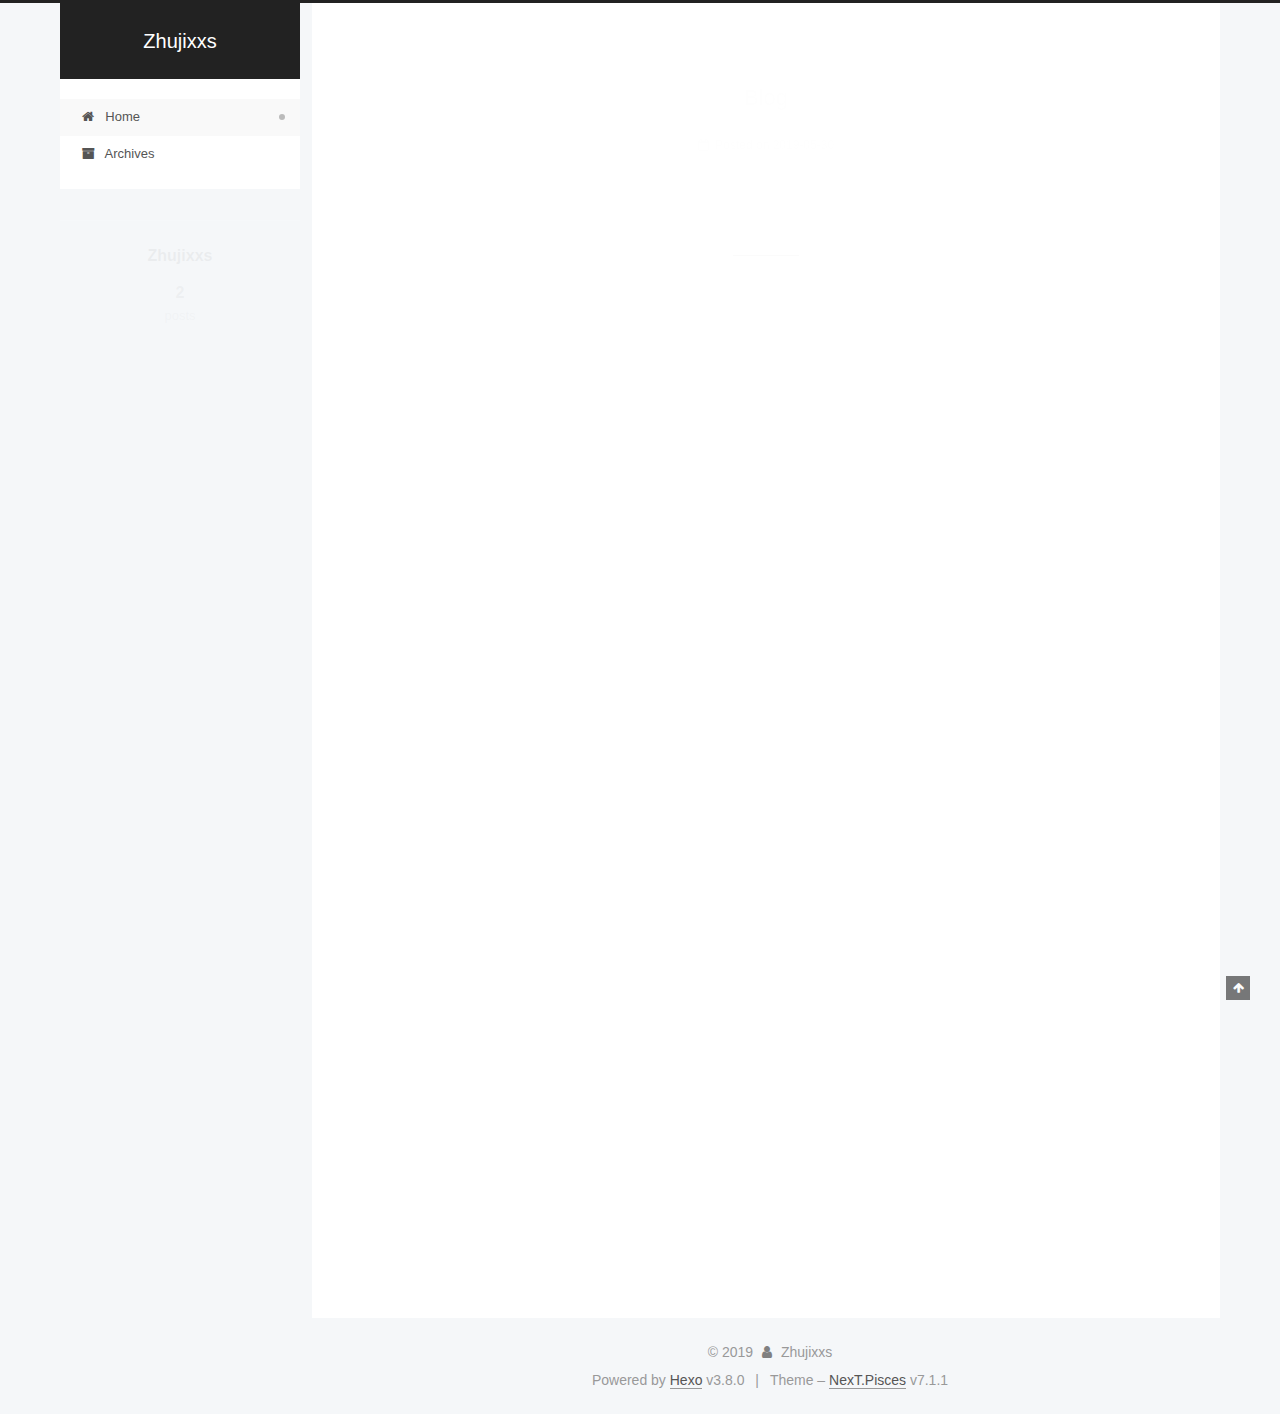
<file: index.html>
<!DOCTYPE html>












  


<html class="theme-next pisces use-motion" lang="zh-Hans">
<head><meta name="generator" content="Hexo 3.8.0">
  <meta charset="UTF-8">
<meta http-equiv="X-UA-Compatible" content="IE=edge">
<meta name="viewport" content="width=device-width, initial-scale=1, maximum-scale=2">
<meta name="theme-color" content="#222">
























<link rel="stylesheet" href="/lib/font-awesome/css/font-awesome.min.css?v=4.6.2">

<link rel="stylesheet" href="/css/main.css?v=7.1.1">


  <link rel="apple-touch-icon" sizes="180x180" href="/images/apple-touch-icon-next.png?v=7.1.1">


  <link rel="icon" type="image/png" sizes="32x32" href="/images/favicon-32x32-next.png?v=7.1.1">


  <link rel="icon" type="image/png" sizes="16x16" href="/images/favicon-16x16-next.png?v=7.1.1">


  <link rel="mask-icon" href="/images/logo.svg?v=7.1.1" color="#222">







<script id="hexo.configurations">
  var NexT = window.NexT || {};
  var CONFIG = {
    root: '/',
    scheme: 'Pisces',
    version: '7.1.1',
    sidebar: {"position":"left","display":"post","offset":12,"onmobile":false,"dimmer":false},
    back2top: true,
    back2top_sidebar: false,
    fancybox: false,
    fastclick: false,
    lazyload: false,
    tabs: true,
    motion: {"enable":true,"async":false,"transition":{"post_block":"fadeIn","post_header":"slideDownIn","post_body":"slideDownIn","coll_header":"slideLeftIn","sidebar":"slideUpIn"}},
    algolia: {
      applicationID: '',
      apiKey: '',
      indexName: '',
      hits: {"per_page":10},
      labels: {"input_placeholder":"Search for Posts","hits_empty":"We didn't find any results for the search: ${query}","hits_stats":"${hits} results found in ${time} ms"}
    }
  };
</script>


  




  <meta property="og:type" content="website">
<meta property="og:title" content="Zhujixxs">
<meta property="og:url" content="http://www.zhujixxs.com/index.html">
<meta property="og:site_name" content="Zhujixxs">
<meta property="og:locale" content="zh-Hans">
<meta name="twitter:card" content="summary">
<meta name="twitter:title" content="Zhujixxs">





  
  
  <link rel="canonical" href="http://www.zhujixxs.com/">



<script id="page.configurations">
  CONFIG.page = {
    sidebar: "",
  };
</script>

  <title>Zhujixxs</title>
  












  <noscript>
  <style>
  .use-motion .motion-element,
  .use-motion .brand,
  .use-motion .menu-item,
  .sidebar-inner,
  .use-motion .post-block,
  .use-motion .pagination,
  .use-motion .comments,
  .use-motion .post-header,
  .use-motion .post-body,
  .use-motion .collection-title { opacity: initial; }

  .use-motion .logo,
  .use-motion .site-title,
  .use-motion .site-subtitle {
    opacity: initial;
    top: initial;
  }

  .use-motion .logo-line-before i { left: initial; }
  .use-motion .logo-line-after i { right: initial; }
  </style>
</noscript>

</head>

<body itemscope itemtype="http://schema.org/WebPage" lang="zh-Hans">

  
  
    
  

  <div class="container sidebar-position-left 
  page-home">
    <div class="headband"></div>

    <header id="header" class="header" itemscope itemtype="http://schema.org/WPHeader">
      <div class="header-inner"><div class="site-brand-wrapper">
  <div class="site-meta">
    

    <div class="custom-logo-site-title">
      <a href="/" class="brand" rel="start">
        <span class="logo-line-before"><i></i></span>
        <span class="site-title">Zhujixxs</span>
        <span class="logo-line-after"><i></i></span>
      </a>
    </div>
    
    
  </div>

  <div class="site-nav-toggle">
    <button aria-label="Toggle navigation bar">
      <span class="btn-bar"></span>
      <span class="btn-bar"></span>
      <span class="btn-bar"></span>
    </button>
  </div>
</div>



<nav class="site-nav">
  
    <ul id="menu" class="menu">
      
        
        
        
          
          <li class="menu-item menu-item-home menu-item-active">

    
    
    
      
    

    

    <a href="/" rel="section"><i class="menu-item-icon fa fa-fw fa-home"></i> <br>Home</a>

  </li>
        
        
        
          
          <li class="menu-item menu-item-archives">

    
    
    
      
    

    

    <a href="/archives/" rel="section"><i class="menu-item-icon fa fa-fw fa-archive"></i> <br>Archives</a>

  </li>

      
      
    </ul>
  

  

  
</nav>



  



</div>
    </header>

    


    <main id="main" class="main">
      <div class="main-inner">
        <div class="content-wrap">
          
            

          
          <div id="content" class="content">
            
  <section id="posts" class="posts-expand">
    
      

  

  
  
  

  

  <article class="post post-type-normal" itemscope itemtype="http://schema.org/Article">
  
  
  
  <div class="post-block">
    <link itemprop="mainEntityOfPage" href="http://www.zhujixxs.com/2019/05/31/Blog/">

    <span hidden itemprop="author" itemscope itemtype="http://schema.org/Person">
      <meta itemprop="name" content="Zhujixxs">
      <meta itemprop="description" content>
      <meta itemprop="image" content="/images/avatar.gif">
    </span>

    <span hidden itemprop="publisher" itemscope itemtype="http://schema.org/Organization">
      <meta itemprop="name" content="Zhujixxs">
    </span>

    
      <header class="post-header">

        
        
          <h1 class="post-title" itemprop="name headline">
                
                
                <a href="/2019/05/31/Blog/" class="post-title-link" itemprop="url">Blog</a>
              
            
          </h1>
        

        <div class="post-meta">
          <span class="post-time">

            
            
            

            
              <span class="post-meta-item-icon">
                <i class="fa fa-calendar-o"></i>
              </span>
              
                <span class="post-meta-item-text">Posted on</span>
              

              
                
              

              <time title="Created: 2019-05-30 16:07:46 / Modified: 08:07:46" itemprop="dateCreated datePublished" datetime="2019-05-30T16:07:46Z">2019-05-30</time>
            

            
              

              
            
          </span>

          

          
            
            
          

          
          

          

          

          

        </div>
      </header>
    

    
    
    
    <div class="post-body" itemprop="articleBody">

      
      

      
        
          
            
          
        
      
    </div>

    

    
    
    

    

    
      
    
    

    

    <footer class="post-footer">
      

      

      

      
      
        <div class="post-eof"></div>
      
    </footer>
  </div>
  
  
  
  </article>


    
      

  

  
  
  

  

  <article class="post post-type-normal" itemscope itemtype="http://schema.org/Article">
  
  
  
  <div class="post-block">
    <link itemprop="mainEntityOfPage" href="http://www.zhujixxs.com/2019/05/30/hello-world/">

    <span hidden itemprop="author" itemscope itemtype="http://schema.org/Person">
      <meta itemprop="name" content="Zhujixxs">
      <meta itemprop="description" content>
      <meta itemprop="image" content="/images/avatar.gif">
    </span>

    <span hidden itemprop="publisher" itemscope itemtype="http://schema.org/Organization">
      <meta itemprop="name" content="Zhujixxs">
    </span>

    
      <header class="post-header">

        
        
          <h1 class="post-title" itemprop="name headline">
                
                
                <a href="/2019/05/30/hello-world/" class="post-title-link" itemprop="url">Hello World</a>
              
            
          </h1>
        

        <div class="post-meta">
          <span class="post-time">

            
            
            

            
              <span class="post-meta-item-icon">
                <i class="fa fa-calendar-o"></i>
              </span>
              
                <span class="post-meta-item-text">Posted on</span>
              

              
                
              

              <time title="Created: 2019-05-30 07:24:06" itemprop="dateCreated datePublished" datetime="2019-05-30T07:24:06Z">2019-05-30</time>
            

            
          </span>

          

          
            
            
          

          
          

          

          

          

        </div>
      </header>
    

    
    
    
    <div class="post-body" itemprop="articleBody">

      
      

      
        
          
            <p>Welcome to <a href="https://hexo.io/" target="_blank" rel="noopener">Hexo</a>! This is your very first post. Check <a href="https://hexo.io/docs/" target="_blank" rel="noopener">documentation</a> for more info. If you get any problems when using Hexo, you can find the answer in <a href="https://hexo.io/docs/troubleshooting.html" target="_blank" rel="noopener">troubleshooting</a> or you can ask me on <a href="https://github.com/hexojs/hexo/issues" target="_blank" rel="noopener">GitHub</a>.</p>
<h2 id="Quick-Start"><a href="#Quick-Start" class="headerlink" title="Quick Start"></a>Quick Start</h2><h3 id="Create-a-new-post"><a href="#Create-a-new-post" class="headerlink" title="Create a new post"></a>Create a new post</h3><figure class="highlight bash"><table><tr><td class="gutter"><pre><span class="line">1</span><br></pre></td><td class="code"><pre><span class="line">$ hexo new <span class="string">"My New Post"</span></span><br></pre></td></tr></table></figure>

<p>More info: <a href="https://hexo.io/docs/writing.html" target="_blank" rel="noopener">Writing</a></p>
<h3 id="Run-server"><a href="#Run-server" class="headerlink" title="Run server"></a>Run server</h3><figure class="highlight bash"><table><tr><td class="gutter"><pre><span class="line">1</span><br></pre></td><td class="code"><pre><span class="line">$ hexo server</span><br></pre></td></tr></table></figure>

<p>More info: <a href="https://hexo.io/docs/server.html" target="_blank" rel="noopener">Server</a></p>
<h3 id="Generate-static-files"><a href="#Generate-static-files" class="headerlink" title="Generate static files"></a>Generate static files</h3><figure class="highlight bash"><table><tr><td class="gutter"><pre><span class="line">1</span><br></pre></td><td class="code"><pre><span class="line">$ hexo generate</span><br></pre></td></tr></table></figure>

<p>More info: <a href="https://hexo.io/docs/generating.html" target="_blank" rel="noopener">Generating</a></p>
<h3 id="Deploy-to-remote-sites"><a href="#Deploy-to-remote-sites" class="headerlink" title="Deploy to remote sites"></a>Deploy to remote sites</h3><figure class="highlight bash"><table><tr><td class="gutter"><pre><span class="line">1</span><br></pre></td><td class="code"><pre><span class="line">$ hexo deploy</span><br></pre></td></tr></table></figure>

<p>More info: <a href="https://hexo.io/docs/deployment.html" target="_blank" rel="noopener">Deployment</a></p>

          
        
      
    </div>

    

    
    
    

    

    
      
    
    

    

    <footer class="post-footer">
      

      

      

      
      
        <div class="post-eof"></div>
      
    </footer>
  </div>
  
  
  
  </article>


    
  </section>

  


          </div>
          

        </div>
        
          
  
  <div class="sidebar-toggle">
    <div class="sidebar-toggle-line-wrap">
      <span class="sidebar-toggle-line sidebar-toggle-line-first"></span>
      <span class="sidebar-toggle-line sidebar-toggle-line-middle"></span>
      <span class="sidebar-toggle-line sidebar-toggle-line-last"></span>
    </div>
  </div>

  <aside id="sidebar" class="sidebar">
    <div class="sidebar-inner">

      

      

      <div class="site-overview-wrap sidebar-panel sidebar-panel-active">
        <div class="site-overview">
          <div class="site-author motion-element" itemprop="author" itemscope itemtype="http://schema.org/Person">
            
              <p class="site-author-name" itemprop="name">Zhujixxs</p>
              <div class="site-description motion-element" itemprop="description"></div>
          </div>

          
            <nav class="site-state motion-element">
              
                <div class="site-state-item site-state-posts">
                
                  <a href="/archives/">
                
                    <span class="site-state-item-count">2</span>
                    <span class="site-state-item-name">posts</span>
                  </a>
                </div>
              

              

              
            </nav>
          

          

          

          

          

          
          

          
            
          
          

        </div>
      </div>

      

      

    </div>
  </aside>
  


        
      </div>
    </main>

    <footer id="footer" class="footer">
      <div class="footer-inner">
        <div class="copyright">&copy; <span itemprop="copyrightYear">2019</span>
  <span class="with-love" id="animate">
    <i class="fa fa-user"></i>
  </span>
  <span class="author" itemprop="copyrightHolder">Zhujixxs</span>

  

  
</div>


  <div class="powered-by">Powered by <a href="https://hexo.io" class="theme-link" rel="noopener" target="_blank">Hexo</a> v3.8.0</div>



  <span class="post-meta-divider">|</span>



  <div class="theme-info">Theme – <a href="https://theme-next.org" class="theme-link" rel="noopener" target="_blank">NexT.Pisces</a> v7.1.1</div>




        








        
      </div>
    </footer>

    
      <div class="back-to-top">
        <i class="fa fa-arrow-up"></i>
        
      </div>
    

    

    

    
  </div>

  

<script>
  if (Object.prototype.toString.call(window.Promise) !== '[object Function]') {
    window.Promise = null;
  }
</script>


























  
  <script src="/lib/jquery/index.js?v=2.1.3"></script>

  
  <script src="/lib/velocity/velocity.min.js?v=1.2.1"></script>

  
  <script src="/lib/velocity/velocity.ui.min.js?v=1.2.1"></script>


  


  <script src="/js/utils.js?v=7.1.1"></script>

  <script src="/js/motion.js?v=7.1.1"></script>



  
  


  <script src="/js/affix.js?v=7.1.1"></script>

  <script src="/js/schemes/pisces.js?v=7.1.1"></script>



  

  


  <script src="/js/next-boot.js?v=7.1.1"></script>


  

  

  

  



  




  

  

  

  

  

  

  

  

  

  

  

  

  

  

</body>
</html>
</file>
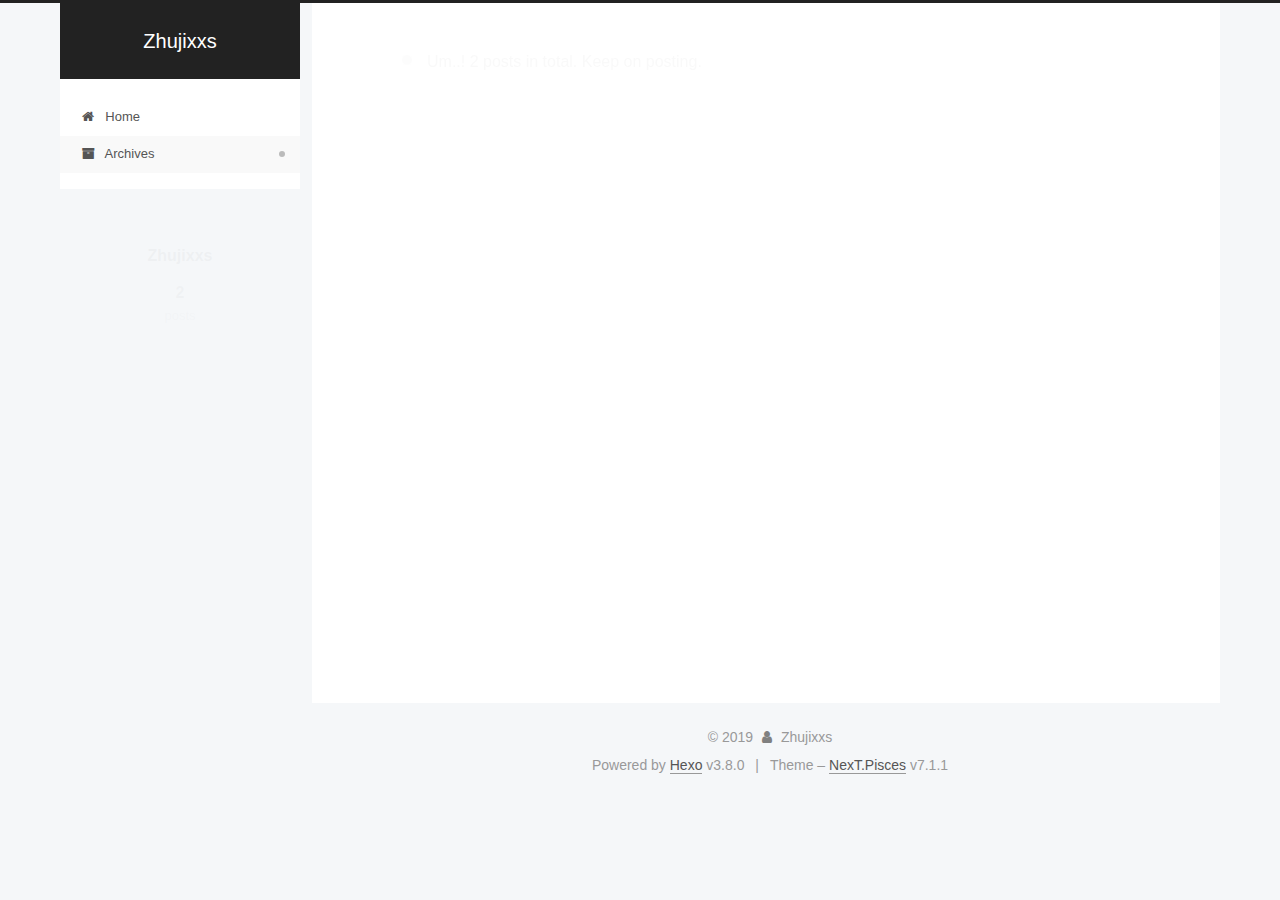
<file: archives/index.html>
<!DOCTYPE html>












  


<html class="theme-next pisces use-motion" lang="zh-Hans">
<head><meta name="generator" content="Hexo 3.8.0">
  <meta charset="UTF-8">
<meta http-equiv="X-UA-Compatible" content="IE=edge">
<meta name="viewport" content="width=device-width, initial-scale=1, maximum-scale=2">
<meta name="theme-color" content="#222">
























<link rel="stylesheet" href="/lib/font-awesome/css/font-awesome.min.css?v=4.6.2">

<link rel="stylesheet" href="/css/main.css?v=7.1.1">


  <link rel="apple-touch-icon" sizes="180x180" href="/images/apple-touch-icon-next.png?v=7.1.1">


  <link rel="icon" type="image/png" sizes="32x32" href="/images/favicon-32x32-next.png?v=7.1.1">


  <link rel="icon" type="image/png" sizes="16x16" href="/images/favicon-16x16-next.png?v=7.1.1">


  <link rel="mask-icon" href="/images/logo.svg?v=7.1.1" color="#222">







<script id="hexo.configurations">
  var NexT = window.NexT || {};
  var CONFIG = {
    root: '/',
    scheme: 'Pisces',
    version: '7.1.1',
    sidebar: {"position":"left","display":"post","offset":12,"onmobile":false,"dimmer":false},
    back2top: true,
    back2top_sidebar: false,
    fancybox: false,
    fastclick: false,
    lazyload: false,
    tabs: true,
    motion: {"enable":true,"async":false,"transition":{"post_block":"fadeIn","post_header":"slideDownIn","post_body":"slideDownIn","coll_header":"slideLeftIn","sidebar":"slideUpIn"}},
    algolia: {
      applicationID: '',
      apiKey: '',
      indexName: '',
      hits: {"per_page":10},
      labels: {"input_placeholder":"Search for Posts","hits_empty":"We didn't find any results for the search: ${query}","hits_stats":"${hits} results found in ${time} ms"}
    }
  };
</script>


  




  <meta property="og:type" content="website">
<meta property="og:title" content="Zhujixxs">
<meta property="og:url" content="http://www.zhujixxs.com/archives/index.html">
<meta property="og:site_name" content="Zhujixxs">
<meta property="og:locale" content="zh-Hans">
<meta name="twitter:card" content="summary">
<meta name="twitter:title" content="Zhujixxs">





  
  
  <link rel="canonical" href="http://www.zhujixxs.com/archives/">



<script id="page.configurations">
  CONFIG.page = {
    sidebar: "",
  };
</script>

  <title>Archive | Zhujixxs</title>
  












  <noscript>
  <style>
  .use-motion .motion-element,
  .use-motion .brand,
  .use-motion .menu-item,
  .sidebar-inner,
  .use-motion .post-block,
  .use-motion .pagination,
  .use-motion .comments,
  .use-motion .post-header,
  .use-motion .post-body,
  .use-motion .collection-title { opacity: initial; }

  .use-motion .logo,
  .use-motion .site-title,
  .use-motion .site-subtitle {
    opacity: initial;
    top: initial;
  }

  .use-motion .logo-line-before i { left: initial; }
  .use-motion .logo-line-after i { right: initial; }
  </style>
</noscript>

</head>

<body itemscope itemtype="http://schema.org/WebPage" lang="zh-Hans">

  
  
    
  

  <div class="container sidebar-position-left page-archive">
    <div class="headband"></div>

    <header id="header" class="header" itemscope itemtype="http://schema.org/WPHeader">
      <div class="header-inner"><div class="site-brand-wrapper">
  <div class="site-meta">
    

    <div class="custom-logo-site-title">
      <a href="/" class="brand" rel="start">
        <span class="logo-line-before"><i></i></span>
        <span class="site-title">Zhujixxs</span>
        <span class="logo-line-after"><i></i></span>
      </a>
    </div>
    
    
  </div>

  <div class="site-nav-toggle">
    <button aria-label="Toggle navigation bar">
      <span class="btn-bar"></span>
      <span class="btn-bar"></span>
      <span class="btn-bar"></span>
    </button>
  </div>
</div>



<nav class="site-nav">
  
    <ul id="menu" class="menu">
      
        
        
        
          
          <li class="menu-item menu-item-home">

    
    
    
      
    

    

    <a href="/" rel="section"><i class="menu-item-icon fa fa-fw fa-home"></i> <br>Home</a>

  </li>
        
        
        
          
          <li class="menu-item menu-item-archives menu-item-active">

    
    
    
      
    

    

    <a href="/archives/" rel="section"><i class="menu-item-icon fa fa-fw fa-archive"></i> <br>Archives</a>

  </li>

      
      
    </ul>
  

  

  
</nav>



  



</div>
    </header>

    


    <main id="main" class="main">
      <div class="main-inner">
        <div class="content-wrap">
          
            

    
    
      
      
    
      
      
    
    

  


          
          <div id="content" class="content">
            

  
  
  
  <div class="post-block archive">
    <div id="posts" class="posts-collapse">
      <span class="archive-move-on"></span>

      
      <span class="archive-page-counter">
        
        
        
          
        
        Um..! 2 posts in total. Keep on posting.
      </span>
      

      

        
        
        

        
          
          <div class="collection-title">
            <h1 class="archive-year" id="archive-year-2019">2019</h1>
          </div>
        
        

        

  <article class="post post-type-normal" itemscope itemtype="http://schema.org/Article">
    <header class="post-header">

      <h2 class="post-title">
        
          <a class="post-title-link" href="/2019/05/31/Blog/" itemprop="url">
            
              <span itemprop="name">Blog</span>
            
          </a>
        
      </h2>

      <div class="post-meta">
        <time class="post-time" itemprop="dateCreated" datetime="2019-05-30T16:07:46Z" content="2019-05-30">
          05-30
        </time>
      </div>

    </header>
  </article>



      

        
        
        

        
        

        

  <article class="post post-type-normal" itemscope itemtype="http://schema.org/Article">
    <header class="post-header">

      <h2 class="post-title">
        
          <a class="post-title-link" href="/2019/05/30/hello-world/" itemprop="url">
            
              <span itemprop="name">Hello World</span>
            
          </a>
        
      </h2>

      <div class="post-meta">
        <time class="post-time" itemprop="dateCreated" datetime="2019-05-30T07:24:06Z" content="2019-05-30">
          05-30
        </time>
      </div>

    </header>
  </article>



      

    </div>
  </div>
  
  
  

  



          </div>
          

        </div>
        
          
  
  <div class="sidebar-toggle">
    <div class="sidebar-toggle-line-wrap">
      <span class="sidebar-toggle-line sidebar-toggle-line-first"></span>
      <span class="sidebar-toggle-line sidebar-toggle-line-middle"></span>
      <span class="sidebar-toggle-line sidebar-toggle-line-last"></span>
    </div>
  </div>

  <aside id="sidebar" class="sidebar">
    <div class="sidebar-inner">

      

      

      <div class="site-overview-wrap sidebar-panel sidebar-panel-active">
        <div class="site-overview">
          <div class="site-author motion-element" itemprop="author" itemscope itemtype="http://schema.org/Person">
            
              <p class="site-author-name" itemprop="name">Zhujixxs</p>
              <div class="site-description motion-element" itemprop="description"></div>
          </div>

          
            <nav class="site-state motion-element">
              
                <div class="site-state-item site-state-posts">
                
                  <a href="/archives/">
                
                    <span class="site-state-item-count">2</span>
                    <span class="site-state-item-name">posts</span>
                  </a>
                </div>
              

              

              
            </nav>
          

          

          

          

          

          
          

          
            
          
          

        </div>
      </div>

      

      

    </div>
  </aside>
  


        
      </div>
    </main>

    <footer id="footer" class="footer">
      <div class="footer-inner">
        <div class="copyright">&copy; <span itemprop="copyrightYear">2019</span>
  <span class="with-love" id="animate">
    <i class="fa fa-user"></i>
  </span>
  <span class="author" itemprop="copyrightHolder">Zhujixxs</span>

  

  
</div>


  <div class="powered-by">Powered by <a href="https://hexo.io" class="theme-link" rel="noopener" target="_blank">Hexo</a> v3.8.0</div>



  <span class="post-meta-divider">|</span>



  <div class="theme-info">Theme – <a href="https://theme-next.org" class="theme-link" rel="noopener" target="_blank">NexT.Pisces</a> v7.1.1</div>




        








        
      </div>
    </footer>

    
      <div class="back-to-top">
        <i class="fa fa-arrow-up"></i>
        
      </div>
    

    

    

    
  </div>

  

<script>
  if (Object.prototype.toString.call(window.Promise) !== '[object Function]') {
    window.Promise = null;
  }
</script>


























  
  <script src="/lib/jquery/index.js?v=2.1.3"></script>

  
  <script src="/lib/velocity/velocity.min.js?v=1.2.1"></script>

  
  <script src="/lib/velocity/velocity.ui.min.js?v=1.2.1"></script>


  


  <script src="/js/utils.js?v=7.1.1"></script>

  <script src="/js/motion.js?v=7.1.1"></script>



  
  


  <script src="/js/affix.js?v=7.1.1"></script>

  <script src="/js/schemes/pisces.js?v=7.1.1"></script>



  

  


  <script src="/js/next-boot.js?v=7.1.1"></script>


  

  

  

  



  




  

  

  

  

  

  

  

  

  

  

  

  

  

  

</body>
</html>
</file>
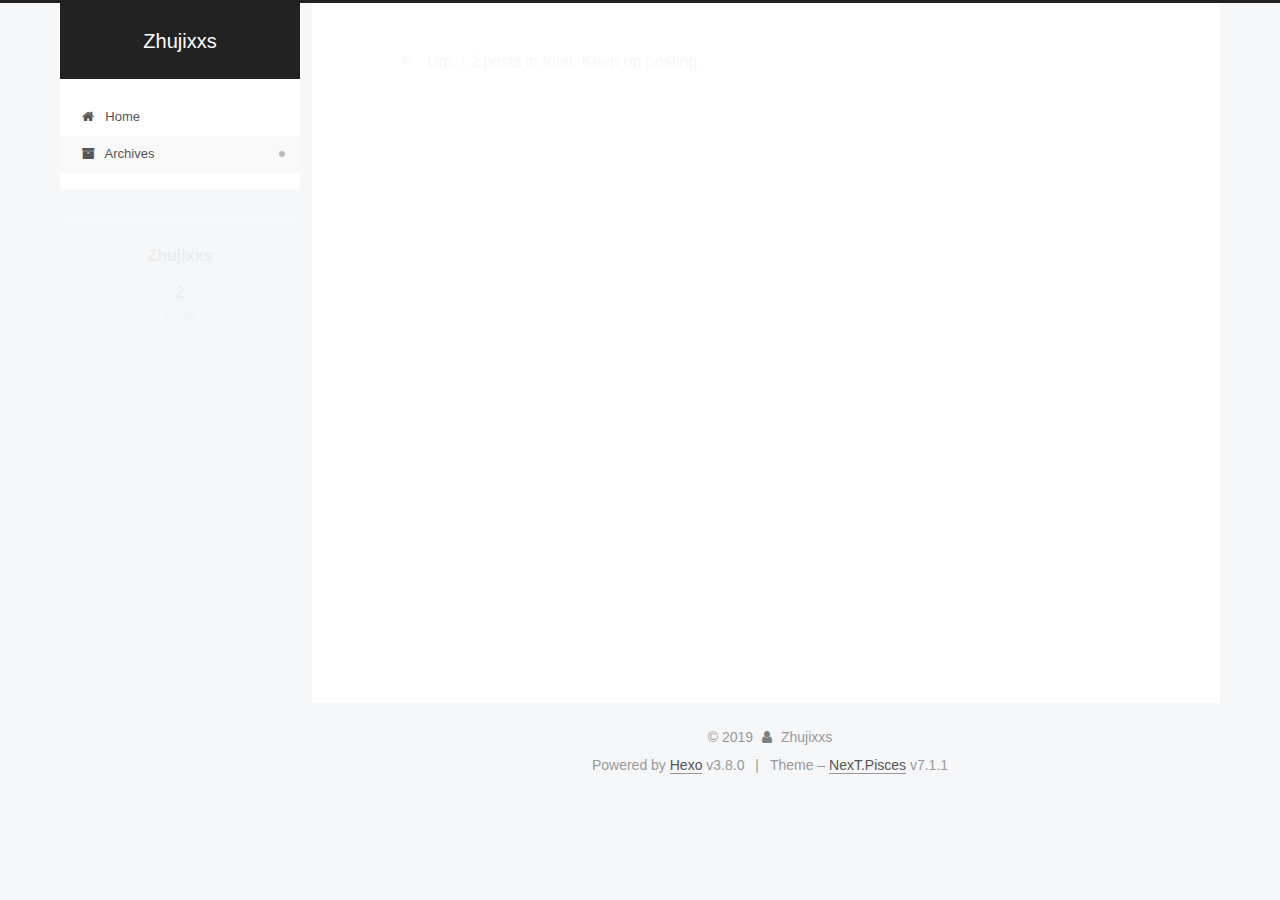
<file: archives/2019/index.html>
<!DOCTYPE html>












  


<html class="theme-next pisces use-motion" lang="zh-Hans">
<head><meta name="generator" content="Hexo 3.8.0">
  <meta charset="UTF-8">
<meta http-equiv="X-UA-Compatible" content="IE=edge">
<meta name="viewport" content="width=device-width, initial-scale=1, maximum-scale=2">
<meta name="theme-color" content="#222">
























<link rel="stylesheet" href="/lib/font-awesome/css/font-awesome.min.css?v=4.6.2">

<link rel="stylesheet" href="/css/main.css?v=7.1.1">


  <link rel="apple-touch-icon" sizes="180x180" href="/images/apple-touch-icon-next.png?v=7.1.1">


  <link rel="icon" type="image/png" sizes="32x32" href="/images/favicon-32x32-next.png?v=7.1.1">


  <link rel="icon" type="image/png" sizes="16x16" href="/images/favicon-16x16-next.png?v=7.1.1">


  <link rel="mask-icon" href="/images/logo.svg?v=7.1.1" color="#222">







<script id="hexo.configurations">
  var NexT = window.NexT || {};
  var CONFIG = {
    root: '/',
    scheme: 'Pisces',
    version: '7.1.1',
    sidebar: {"position":"left","display":"post","offset":12,"onmobile":false,"dimmer":false},
    back2top: true,
    back2top_sidebar: false,
    fancybox: false,
    fastclick: false,
    lazyload: false,
    tabs: true,
    motion: {"enable":true,"async":false,"transition":{"post_block":"fadeIn","post_header":"slideDownIn","post_body":"slideDownIn","coll_header":"slideLeftIn","sidebar":"slideUpIn"}},
    algolia: {
      applicationID: '',
      apiKey: '',
      indexName: '',
      hits: {"per_page":10},
      labels: {"input_placeholder":"Search for Posts","hits_empty":"We didn't find any results for the search: ${query}","hits_stats":"${hits} results found in ${time} ms"}
    }
  };
</script>


  




  <meta property="og:type" content="website">
<meta property="og:title" content="Zhujixxs">
<meta property="og:url" content="http://www.zhujixxs.com/archives/2019/index.html">
<meta property="og:site_name" content="Zhujixxs">
<meta property="og:locale" content="zh-Hans">
<meta name="twitter:card" content="summary">
<meta name="twitter:title" content="Zhujixxs">





  
  
  <link rel="canonical" href="http://www.zhujixxs.com/archives/2019/">



<script id="page.configurations">
  CONFIG.page = {
    sidebar: "",
  };
</script>

  <title>Archive | Zhujixxs</title>
  












  <noscript>
  <style>
  .use-motion .motion-element,
  .use-motion .brand,
  .use-motion .menu-item,
  .sidebar-inner,
  .use-motion .post-block,
  .use-motion .pagination,
  .use-motion .comments,
  .use-motion .post-header,
  .use-motion .post-body,
  .use-motion .collection-title { opacity: initial; }

  .use-motion .logo,
  .use-motion .site-title,
  .use-motion .site-subtitle {
    opacity: initial;
    top: initial;
  }

  .use-motion .logo-line-before i { left: initial; }
  .use-motion .logo-line-after i { right: initial; }
  </style>
</noscript>

</head>

<body itemscope itemtype="http://schema.org/WebPage" lang="zh-Hans">

  
  
    
  

  <div class="container sidebar-position-left page-archive">
    <div class="headband"></div>

    <header id="header" class="header" itemscope itemtype="http://schema.org/WPHeader">
      <div class="header-inner"><div class="site-brand-wrapper">
  <div class="site-meta">
    

    <div class="custom-logo-site-title">
      <a href="/" class="brand" rel="start">
        <span class="logo-line-before"><i></i></span>
        <span class="site-title">Zhujixxs</span>
        <span class="logo-line-after"><i></i></span>
      </a>
    </div>
    
    
  </div>

  <div class="site-nav-toggle">
    <button aria-label="Toggle navigation bar">
      <span class="btn-bar"></span>
      <span class="btn-bar"></span>
      <span class="btn-bar"></span>
    </button>
  </div>
</div>



<nav class="site-nav">
  
    <ul id="menu" class="menu">
      
        
        
        
          
          <li class="menu-item menu-item-home">

    
    
    
      
    

    

    <a href="/" rel="section"><i class="menu-item-icon fa fa-fw fa-home"></i> <br>Home</a>

  </li>
        
        
        
          
          <li class="menu-item menu-item-archives menu-item-active">

    
    
    
      
    

    

    <a href="/archives/" rel="section"><i class="menu-item-icon fa fa-fw fa-archive"></i> <br>Archives</a>

  </li>

      
      
    </ul>
  

  

  
</nav>



  



</div>
    </header>

    


    <main id="main" class="main">
      <div class="main-inner">
        <div class="content-wrap">
          
            

    
    
      
      
    
      
      
    
    

  


          
          <div id="content" class="content">
            

  
  
  
  <div class="post-block archive">
    <div id="posts" class="posts-collapse">
      <span class="archive-move-on"></span>

      
      <span class="archive-page-counter">
        
        
        
          
        
        Um..! 2 posts in total. Keep on posting.
      </span>
      

      

        
        
        

        
          
          <div class="collection-title">
            <h1 class="archive-year" id="archive-year-2019">2019</h1>
          </div>
        
        

        

  <article class="post post-type-normal" itemscope itemtype="http://schema.org/Article">
    <header class="post-header">

      <h2 class="post-title">
        
          <a class="post-title-link" href="/2019/05/31/Blog/" itemprop="url">
            
              <span itemprop="name">Blog</span>
            
          </a>
        
      </h2>

      <div class="post-meta">
        <time class="post-time" itemprop="dateCreated" datetime="2019-05-30T16:07:46Z" content="2019-05-30">
          05-30
        </time>
      </div>

    </header>
  </article>



      

        
        
        

        
        

        

  <article class="post post-type-normal" itemscope itemtype="http://schema.org/Article">
    <header class="post-header">

      <h2 class="post-title">
        
          <a class="post-title-link" href="/2019/05/30/hello-world/" itemprop="url">
            
              <span itemprop="name">Hello World</span>
            
          </a>
        
      </h2>

      <div class="post-meta">
        <time class="post-time" itemprop="dateCreated" datetime="2019-05-30T07:24:06Z" content="2019-05-30">
          05-30
        </time>
      </div>

    </header>
  </article>



      

    </div>
  </div>
  
  
  

  



          </div>
          

        </div>
        
          
  
  <div class="sidebar-toggle">
    <div class="sidebar-toggle-line-wrap">
      <span class="sidebar-toggle-line sidebar-toggle-line-first"></span>
      <span class="sidebar-toggle-line sidebar-toggle-line-middle"></span>
      <span class="sidebar-toggle-line sidebar-toggle-line-last"></span>
    </div>
  </div>

  <aside id="sidebar" class="sidebar">
    <div class="sidebar-inner">

      

      

      <div class="site-overview-wrap sidebar-panel sidebar-panel-active">
        <div class="site-overview">
          <div class="site-author motion-element" itemprop="author" itemscope itemtype="http://schema.org/Person">
            
              <p class="site-author-name" itemprop="name">Zhujixxs</p>
              <div class="site-description motion-element" itemprop="description"></div>
          </div>

          
            <nav class="site-state motion-element">
              
                <div class="site-state-item site-state-posts">
                
                  <a href="/archives/">
                
                    <span class="site-state-item-count">2</span>
                    <span class="site-state-item-name">posts</span>
                  </a>
                </div>
              

              

              
            </nav>
          

          

          

          

          

          
          

          
            
          
          

        </div>
      </div>

      

      

    </div>
  </aside>
  


        
      </div>
    </main>

    <footer id="footer" class="footer">
      <div class="footer-inner">
        <div class="copyright">&copy; <span itemprop="copyrightYear">2019</span>
  <span class="with-love" id="animate">
    <i class="fa fa-user"></i>
  </span>
  <span class="author" itemprop="copyrightHolder">Zhujixxs</span>

  

  
</div>


  <div class="powered-by">Powered by <a href="https://hexo.io" class="theme-link" rel="noopener" target="_blank">Hexo</a> v3.8.0</div>



  <span class="post-meta-divider">|</span>



  <div class="theme-info">Theme – <a href="https://theme-next.org" class="theme-link" rel="noopener" target="_blank">NexT.Pisces</a> v7.1.1</div>




        








        
      </div>
    </footer>

    
      <div class="back-to-top">
        <i class="fa fa-arrow-up"></i>
        
      </div>
    

    

    

    
  </div>

  

<script>
  if (Object.prototype.toString.call(window.Promise) !== '[object Function]') {
    window.Promise = null;
  }
</script>


























  
  <script src="/lib/jquery/index.js?v=2.1.3"></script>

  
  <script src="/lib/velocity/velocity.min.js?v=1.2.1"></script>

  
  <script src="/lib/velocity/velocity.ui.min.js?v=1.2.1"></script>


  


  <script src="/js/utils.js?v=7.1.1"></script>

  <script src="/js/motion.js?v=7.1.1"></script>



  
  


  <script src="/js/affix.js?v=7.1.1"></script>

  <script src="/js/schemes/pisces.js?v=7.1.1"></script>



  

  


  <script src="/js/next-boot.js?v=7.1.1"></script>


  

  

  

  



  




  

  

  

  

  

  

  

  

  

  

  

  

  

  

</body>
</html>
</file>
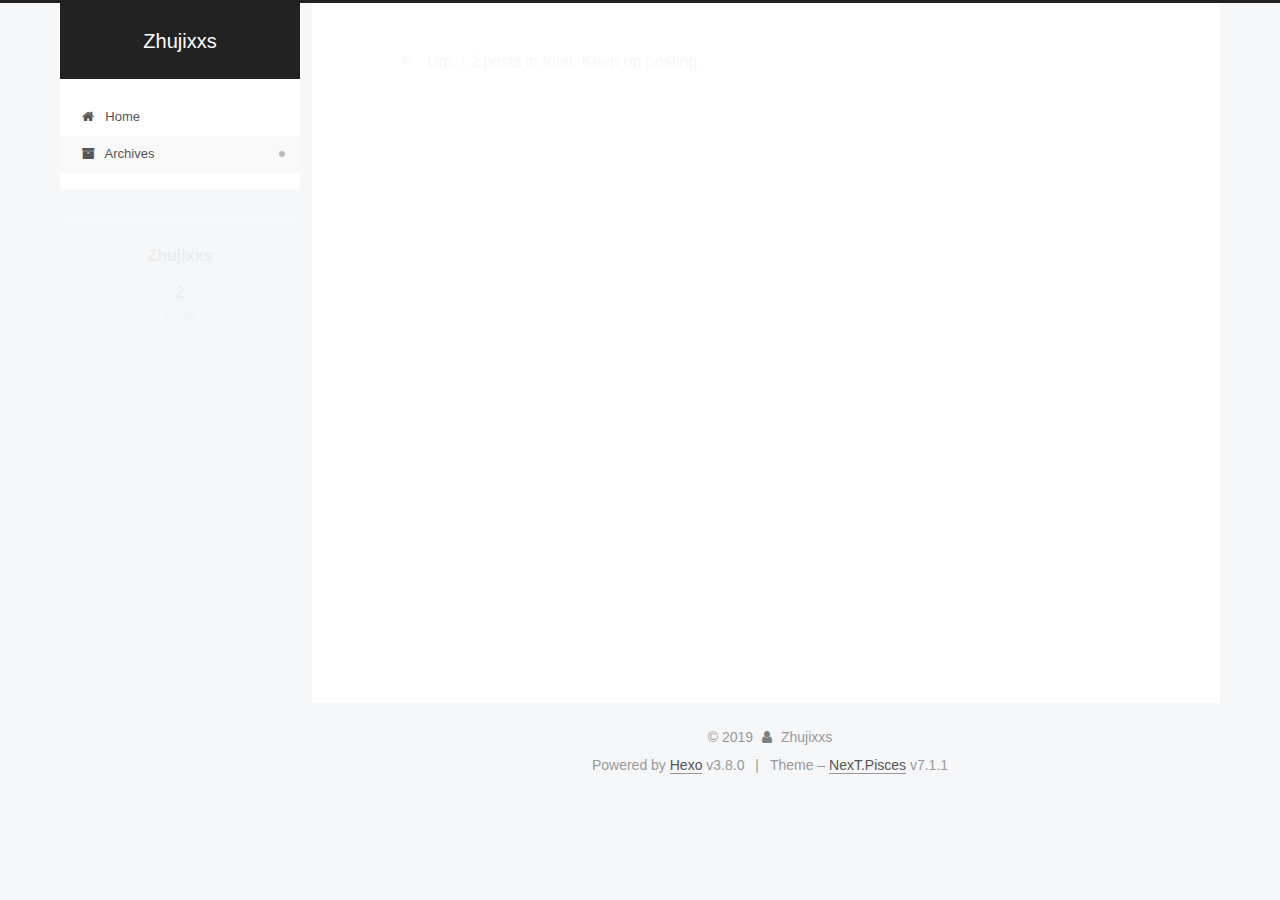
<file: archives/2019/05/index.html>
<!DOCTYPE html>












  


<html class="theme-next pisces use-motion" lang="zh-Hans">
<head><meta name="generator" content="Hexo 3.8.0">
  <meta charset="UTF-8">
<meta http-equiv="X-UA-Compatible" content="IE=edge">
<meta name="viewport" content="width=device-width, initial-scale=1, maximum-scale=2">
<meta name="theme-color" content="#222">
























<link rel="stylesheet" href="/lib/font-awesome/css/font-awesome.min.css?v=4.6.2">

<link rel="stylesheet" href="/css/main.css?v=7.1.1">


  <link rel="apple-touch-icon" sizes="180x180" href="/images/apple-touch-icon-next.png?v=7.1.1">


  <link rel="icon" type="image/png" sizes="32x32" href="/images/favicon-32x32-next.png?v=7.1.1">


  <link rel="icon" type="image/png" sizes="16x16" href="/images/favicon-16x16-next.png?v=7.1.1">


  <link rel="mask-icon" href="/images/logo.svg?v=7.1.1" color="#222">







<script id="hexo.configurations">
  var NexT = window.NexT || {};
  var CONFIG = {
    root: '/',
    scheme: 'Pisces',
    version: '7.1.1',
    sidebar: {"position":"left","display":"post","offset":12,"onmobile":false,"dimmer":false},
    back2top: true,
    back2top_sidebar: false,
    fancybox: false,
    fastclick: false,
    lazyload: false,
    tabs: true,
    motion: {"enable":true,"async":false,"transition":{"post_block":"fadeIn","post_header":"slideDownIn","post_body":"slideDownIn","coll_header":"slideLeftIn","sidebar":"slideUpIn"}},
    algolia: {
      applicationID: '',
      apiKey: '',
      indexName: '',
      hits: {"per_page":10},
      labels: {"input_placeholder":"Search for Posts","hits_empty":"We didn't find any results for the search: ${query}","hits_stats":"${hits} results found in ${time} ms"}
    }
  };
</script>


  




  <meta property="og:type" content="website">
<meta property="og:title" content="Zhujixxs">
<meta property="og:url" content="http://www.zhujixxs.com/archives/2019/05/index.html">
<meta property="og:site_name" content="Zhujixxs">
<meta property="og:locale" content="zh-Hans">
<meta name="twitter:card" content="summary">
<meta name="twitter:title" content="Zhujixxs">





  
  
  <link rel="canonical" href="http://www.zhujixxs.com/archives/2019/05/">



<script id="page.configurations">
  CONFIG.page = {
    sidebar: "",
  };
</script>

  <title>Archive | Zhujixxs</title>
  












  <noscript>
  <style>
  .use-motion .motion-element,
  .use-motion .brand,
  .use-motion .menu-item,
  .sidebar-inner,
  .use-motion .post-block,
  .use-motion .pagination,
  .use-motion .comments,
  .use-motion .post-header,
  .use-motion .post-body,
  .use-motion .collection-title { opacity: initial; }

  .use-motion .logo,
  .use-motion .site-title,
  .use-motion .site-subtitle {
    opacity: initial;
    top: initial;
  }

  .use-motion .logo-line-before i { left: initial; }
  .use-motion .logo-line-after i { right: initial; }
  </style>
</noscript>

</head>

<body itemscope itemtype="http://schema.org/WebPage" lang="zh-Hans">

  
  
    
  

  <div class="container sidebar-position-left page-archive">
    <div class="headband"></div>

    <header id="header" class="header" itemscope itemtype="http://schema.org/WPHeader">
      <div class="header-inner"><div class="site-brand-wrapper">
  <div class="site-meta">
    

    <div class="custom-logo-site-title">
      <a href="/" class="brand" rel="start">
        <span class="logo-line-before"><i></i></span>
        <span class="site-title">Zhujixxs</span>
        <span class="logo-line-after"><i></i></span>
      </a>
    </div>
    
    
  </div>

  <div class="site-nav-toggle">
    <button aria-label="Toggle navigation bar">
      <span class="btn-bar"></span>
      <span class="btn-bar"></span>
      <span class="btn-bar"></span>
    </button>
  </div>
</div>



<nav class="site-nav">
  
    <ul id="menu" class="menu">
      
        
        
        
          
          <li class="menu-item menu-item-home">

    
    
    
      
    

    

    <a href="/" rel="section"><i class="menu-item-icon fa fa-fw fa-home"></i> <br>Home</a>

  </li>
        
        
        
          
          <li class="menu-item menu-item-archives menu-item-active">

    
    
    
      
    

    

    <a href="/archives/" rel="section"><i class="menu-item-icon fa fa-fw fa-archive"></i> <br>Archives</a>

  </li>

      
      
    </ul>
  

  

  
</nav>



  



</div>
    </header>

    


    <main id="main" class="main">
      <div class="main-inner">
        <div class="content-wrap">
          
            

    
    
      
      
    
      
      
    
    

  


          
          <div id="content" class="content">
            

  
  
  
  <div class="post-block archive">
    <div id="posts" class="posts-collapse">
      <span class="archive-move-on"></span>

      
      <span class="archive-page-counter">
        
        
        
          
        
        Um..! 2 posts in total. Keep on posting.
      </span>
      

      

        
        
        

        
          
          <div class="collection-title">
            <h1 class="archive-year" id="archive-year-2019">2019</h1>
          </div>
        
        

        

  <article class="post post-type-normal" itemscope itemtype="http://schema.org/Article">
    <header class="post-header">

      <h2 class="post-title">
        
          <a class="post-title-link" href="/2019/05/31/Blog/" itemprop="url">
            
              <span itemprop="name">Blog</span>
            
          </a>
        
      </h2>

      <div class="post-meta">
        <time class="post-time" itemprop="dateCreated" datetime="2019-05-30T16:07:46Z" content="2019-05-30">
          05-30
        </time>
      </div>

    </header>
  </article>



      

        
        
        

        
        

        

  <article class="post post-type-normal" itemscope itemtype="http://schema.org/Article">
    <header class="post-header">

      <h2 class="post-title">
        
          <a class="post-title-link" href="/2019/05/30/hello-world/" itemprop="url">
            
              <span itemprop="name">Hello World</span>
            
          </a>
        
      </h2>

      <div class="post-meta">
        <time class="post-time" itemprop="dateCreated" datetime="2019-05-30T07:24:06Z" content="2019-05-30">
          05-30
        </time>
      </div>

    </header>
  </article>



      

    </div>
  </div>
  
  
  

  



          </div>
          

        </div>
        
          
  
  <div class="sidebar-toggle">
    <div class="sidebar-toggle-line-wrap">
      <span class="sidebar-toggle-line sidebar-toggle-line-first"></span>
      <span class="sidebar-toggle-line sidebar-toggle-line-middle"></span>
      <span class="sidebar-toggle-line sidebar-toggle-line-last"></span>
    </div>
  </div>

  <aside id="sidebar" class="sidebar">
    <div class="sidebar-inner">

      

      

      <div class="site-overview-wrap sidebar-panel sidebar-panel-active">
        <div class="site-overview">
          <div class="site-author motion-element" itemprop="author" itemscope itemtype="http://schema.org/Person">
            
              <p class="site-author-name" itemprop="name">Zhujixxs</p>
              <div class="site-description motion-element" itemprop="description"></div>
          </div>

          
            <nav class="site-state motion-element">
              
                <div class="site-state-item site-state-posts">
                
                  <a href="/archives/">
                
                    <span class="site-state-item-count">2</span>
                    <span class="site-state-item-name">posts</span>
                  </a>
                </div>
              

              

              
            </nav>
          

          

          

          

          

          
          

          
            
          
          

        </div>
      </div>

      

      

    </div>
  </aside>
  


        
      </div>
    </main>

    <footer id="footer" class="footer">
      <div class="footer-inner">
        <div class="copyright">&copy; <span itemprop="copyrightYear">2019</span>
  <span class="with-love" id="animate">
    <i class="fa fa-user"></i>
  </span>
  <span class="author" itemprop="copyrightHolder">Zhujixxs</span>

  

  
</div>


  <div class="powered-by">Powered by <a href="https://hexo.io" class="theme-link" rel="noopener" target="_blank">Hexo</a> v3.8.0</div>



  <span class="post-meta-divider">|</span>



  <div class="theme-info">Theme – <a href="https://theme-next.org" class="theme-link" rel="noopener" target="_blank">NexT.Pisces</a> v7.1.1</div>




        








        
      </div>
    </footer>

    
      <div class="back-to-top">
        <i class="fa fa-arrow-up"></i>
        
      </div>
    

    

    

    
  </div>

  

<script>
  if (Object.prototype.toString.call(window.Promise) !== '[object Function]') {
    window.Promise = null;
  }
</script>


























  
  <script src="/lib/jquery/index.js?v=2.1.3"></script>

  
  <script src="/lib/velocity/velocity.min.js?v=1.2.1"></script>

  
  <script src="/lib/velocity/velocity.ui.min.js?v=1.2.1"></script>


  


  <script src="/js/utils.js?v=7.1.1"></script>

  <script src="/js/motion.js?v=7.1.1"></script>



  
  


  <script src="/js/affix.js?v=7.1.1"></script>

  <script src="/js/schemes/pisces.js?v=7.1.1"></script>



  

  


  <script src="/js/next-boot.js?v=7.1.1"></script>


  

  

  

  



  




  

  

  

  

  

  

  

  

  

  

  

  

  

  

</body>
</html>
</file>
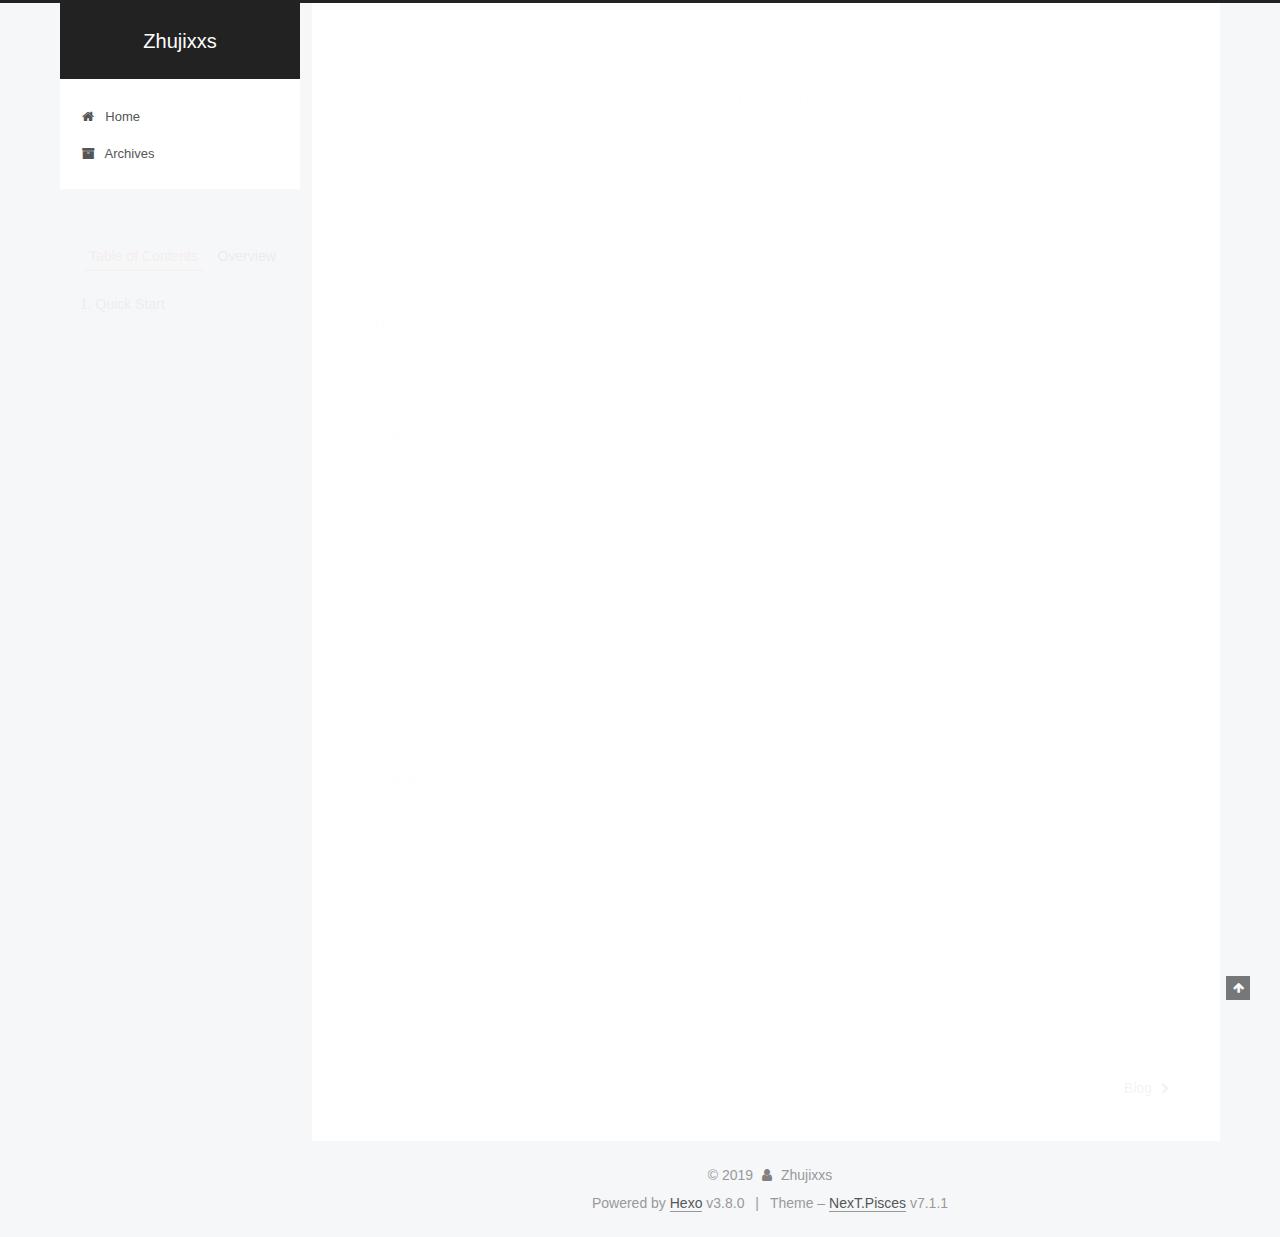
<file: 2019/05/30/hello-world/index.html>
<!DOCTYPE html>












  


<html class="theme-next pisces use-motion" lang="zh-Hans">
<head><meta name="generator" content="Hexo 3.8.0">
  <meta charset="UTF-8">
<meta http-equiv="X-UA-Compatible" content="IE=edge">
<meta name="viewport" content="width=device-width, initial-scale=1, maximum-scale=2">
<meta name="theme-color" content="#222">
























<link rel="stylesheet" href="/lib/font-awesome/css/font-awesome.min.css?v=4.6.2">

<link rel="stylesheet" href="/css/main.css?v=7.1.1">


  <link rel="apple-touch-icon" sizes="180x180" href="/images/apple-touch-icon-next.png?v=7.1.1">


  <link rel="icon" type="image/png" sizes="32x32" href="/images/favicon-32x32-next.png?v=7.1.1">


  <link rel="icon" type="image/png" sizes="16x16" href="/images/favicon-16x16-next.png?v=7.1.1">


  <link rel="mask-icon" href="/images/logo.svg?v=7.1.1" color="#222">







<script id="hexo.configurations">
  var NexT = window.NexT || {};
  var CONFIG = {
    root: '/',
    scheme: 'Pisces',
    version: '7.1.1',
    sidebar: {"position":"left","display":"post","offset":12,"onmobile":false,"dimmer":false},
    back2top: true,
    back2top_sidebar: false,
    fancybox: false,
    fastclick: false,
    lazyload: false,
    tabs: true,
    motion: {"enable":true,"async":false,"transition":{"post_block":"fadeIn","post_header":"slideDownIn","post_body":"slideDownIn","coll_header":"slideLeftIn","sidebar":"slideUpIn"}},
    algolia: {
      applicationID: '',
      apiKey: '',
      indexName: '',
      hits: {"per_page":10},
      labels: {"input_placeholder":"Search for Posts","hits_empty":"We didn't find any results for the search: ${query}","hits_stats":"${hits} results found in ${time} ms"}
    }
  };
</script>


  




  <meta name="description" content="Welcome to Hexo! This is your very first post. Check documentation for more info. If you get any problems when using Hexo, you can find the answer in troubleshooting or you can ask me on GitHub. Quick">
<meta property="og:type" content="article">
<meta property="og:title" content="Hello World">
<meta property="og:url" content="http://www.zhujixxs.com/2019/05/30/hello-world/index.html">
<meta property="og:site_name" content="Zhujixxs">
<meta property="og:description" content="Welcome to Hexo! This is your very first post. Check documentation for more info. If you get any problems when using Hexo, you can find the answer in troubleshooting or you can ask me on GitHub. Quick">
<meta property="og:locale" content="zh-Hans">
<meta property="og:updated_time" content="2019-05-30T07:24:06.638Z">
<meta name="twitter:card" content="summary">
<meta name="twitter:title" content="Hello World">
<meta name="twitter:description" content="Welcome to Hexo! This is your very first post. Check documentation for more info. If you get any problems when using Hexo, you can find the answer in troubleshooting or you can ask me on GitHub. Quick">





  
  
  <link rel="canonical" href="http://www.zhujixxs.com/2019/05/30/hello-world/">



<script id="page.configurations">
  CONFIG.page = {
    sidebar: "",
  };
</script>

  <title>Hello World | Zhujixxs</title>
  












  <noscript>
  <style>
  .use-motion .motion-element,
  .use-motion .brand,
  .use-motion .menu-item,
  .sidebar-inner,
  .use-motion .post-block,
  .use-motion .pagination,
  .use-motion .comments,
  .use-motion .post-header,
  .use-motion .post-body,
  .use-motion .collection-title { opacity: initial; }

  .use-motion .logo,
  .use-motion .site-title,
  .use-motion .site-subtitle {
    opacity: initial;
    top: initial;
  }

  .use-motion .logo-line-before i { left: initial; }
  .use-motion .logo-line-after i { right: initial; }
  </style>
</noscript>

</head>

<body itemscope itemtype="http://schema.org/WebPage" lang="zh-Hans">

  
  
    
  

  <div class="container sidebar-position-left page-post-detail">
    <div class="headband"></div>

    <header id="header" class="header" itemscope itemtype="http://schema.org/WPHeader">
      <div class="header-inner"><div class="site-brand-wrapper">
  <div class="site-meta">
    

    <div class="custom-logo-site-title">
      <a href="/" class="brand" rel="start">
        <span class="logo-line-before"><i></i></span>
        <span class="site-title">Zhujixxs</span>
        <span class="logo-line-after"><i></i></span>
      </a>
    </div>
    
    
  </div>

  <div class="site-nav-toggle">
    <button aria-label="Toggle navigation bar">
      <span class="btn-bar"></span>
      <span class="btn-bar"></span>
      <span class="btn-bar"></span>
    </button>
  </div>
</div>



<nav class="site-nav">
  
    <ul id="menu" class="menu">
      
        
        
        
          
          <li class="menu-item menu-item-home">

    
    
    
      
    

    

    <a href="/" rel="section"><i class="menu-item-icon fa fa-fw fa-home"></i> <br>Home</a>

  </li>
        
        
        
          
          <li class="menu-item menu-item-archives">

    
    
    
      
    

    

    <a href="/archives/" rel="section"><i class="menu-item-icon fa fa-fw fa-archive"></i> <br>Archives</a>

  </li>

      
      
    </ul>
  

  

  
</nav>



  



</div>
    </header>

    


    <main id="main" class="main">
      <div class="main-inner">
        <div class="content-wrap">
          
            

          
          <div id="content" class="content">
            

  <div id="posts" class="posts-expand">
    

  

  
  
  

  

  <article class="post post-type-normal" itemscope itemtype="http://schema.org/Article">
  
  
  
  <div class="post-block">
    <link itemprop="mainEntityOfPage" href="http://www.zhujixxs.com/2019/05/30/hello-world/">

    <span hidden itemprop="author" itemscope itemtype="http://schema.org/Person">
      <meta itemprop="name" content="Zhujixxs">
      <meta itemprop="description" content>
      <meta itemprop="image" content="/images/avatar.gif">
    </span>

    <span hidden itemprop="publisher" itemscope itemtype="http://schema.org/Organization">
      <meta itemprop="name" content="Zhujixxs">
    </span>

    
      <header class="post-header">

        
        
          <h1 class="post-title" itemprop="name headline">Hello World

              
            
          </h1>
        

        <div class="post-meta">
          <span class="post-time">

            
            
            

            
              <span class="post-meta-item-icon">
                <i class="fa fa-calendar-o"></i>
              </span>
              
                <span class="post-meta-item-text">Posted on</span>
              

              
                
              

              <time title="Created: 2019-05-30 07:24:06" itemprop="dateCreated datePublished" datetime="2019-05-30T07:24:06Z">2019-05-30</time>
            

            
          </span>

          

          
            
            
          

          
          

          

          

          

        </div>
      </header>
    

    
    
    
    <div class="post-body" itemprop="articleBody">

      
      

      
        <p>Welcome to <a href="https://hexo.io/" target="_blank" rel="noopener">Hexo</a>! This is your very first post. Check <a href="https://hexo.io/docs/" target="_blank" rel="noopener">documentation</a> for more info. If you get any problems when using Hexo, you can find the answer in <a href="https://hexo.io/docs/troubleshooting.html" target="_blank" rel="noopener">troubleshooting</a> or you can ask me on <a href="https://github.com/hexojs/hexo/issues" target="_blank" rel="noopener">GitHub</a>.</p>
<h2 id="Quick-Start"><a href="#Quick-Start" class="headerlink" title="Quick Start"></a>Quick Start</h2><h3 id="Create-a-new-post"><a href="#Create-a-new-post" class="headerlink" title="Create a new post"></a>Create a new post</h3><figure class="highlight bash"><table><tr><td class="gutter"><pre><span class="line">1</span><br></pre></td><td class="code"><pre><span class="line">$ hexo new <span class="string">"My New Post"</span></span><br></pre></td></tr></table></figure>

<p>More info: <a href="https://hexo.io/docs/writing.html" target="_blank" rel="noopener">Writing</a></p>
<h3 id="Run-server"><a href="#Run-server" class="headerlink" title="Run server"></a>Run server</h3><figure class="highlight bash"><table><tr><td class="gutter"><pre><span class="line">1</span><br></pre></td><td class="code"><pre><span class="line">$ hexo server</span><br></pre></td></tr></table></figure>

<p>More info: <a href="https://hexo.io/docs/server.html" target="_blank" rel="noopener">Server</a></p>
<h3 id="Generate-static-files"><a href="#Generate-static-files" class="headerlink" title="Generate static files"></a>Generate static files</h3><figure class="highlight bash"><table><tr><td class="gutter"><pre><span class="line">1</span><br></pre></td><td class="code"><pre><span class="line">$ hexo generate</span><br></pre></td></tr></table></figure>

<p>More info: <a href="https://hexo.io/docs/generating.html" target="_blank" rel="noopener">Generating</a></p>
<h3 id="Deploy-to-remote-sites"><a href="#Deploy-to-remote-sites" class="headerlink" title="Deploy to remote sites"></a>Deploy to remote sites</h3><figure class="highlight bash"><table><tr><td class="gutter"><pre><span class="line">1</span><br></pre></td><td class="code"><pre><span class="line">$ hexo deploy</span><br></pre></td></tr></table></figure>

<p>More info: <a href="https://hexo.io/docs/deployment.html" target="_blank" rel="noopener">Deployment</a></p>

      
    </div>

    

    
    
    

    

    
      
    
    

    

    <footer class="post-footer">
      

      
      
      

      
        <div class="post-nav">
          <div class="post-nav-next post-nav-item">
            
          </div>

          <span class="post-nav-divider"></span>

          <div class="post-nav-prev post-nav-item">
            
              <a href="/2019/05/31/Blog/" rel="prev" title="Blog">
                Blog <i class="fa fa-chevron-right"></i>
              </a>
            
          </div>
        </div>
      

      
      
    </footer>
  </div>
  
  
  
  </article>


  </div>


          </div>
          

  



        </div>
        
          
  
  <div class="sidebar-toggle">
    <div class="sidebar-toggle-line-wrap">
      <span class="sidebar-toggle-line sidebar-toggle-line-first"></span>
      <span class="sidebar-toggle-line sidebar-toggle-line-middle"></span>
      <span class="sidebar-toggle-line sidebar-toggle-line-last"></span>
    </div>
  </div>

  <aside id="sidebar" class="sidebar">
    <div class="sidebar-inner">

      

      
        <ul class="sidebar-nav motion-element">
          <li class="sidebar-nav-toc sidebar-nav-active" data-target="post-toc-wrap">
            Table of Contents
          </li>
          <li class="sidebar-nav-overview" data-target="site-overview-wrap">
            Overview
          </li>
        </ul>
      

      <div class="site-overview-wrap sidebar-panel">
        <div class="site-overview">
          <div class="site-author motion-element" itemprop="author" itemscope itemtype="http://schema.org/Person">
            
              <p class="site-author-name" itemprop="name">Zhujixxs</p>
              <div class="site-description motion-element" itemprop="description"></div>
          </div>

          
            <nav class="site-state motion-element">
              
                <div class="site-state-item site-state-posts">
                
                  <a href="/archives/">
                
                    <span class="site-state-item-count">2</span>
                    <span class="site-state-item-name">posts</span>
                  </a>
                </div>
              

              

              
            </nav>
          

          

          

          

          

          
          

          
            
          
          

        </div>
      </div>

      
      <!--noindex-->
        <div class="post-toc-wrap motion-element sidebar-panel sidebar-panel-active">
          <div class="post-toc">

            
            
            
            

            
              <div class="post-toc-content"><ol class="nav"><li class="nav-item nav-level-2"><a class="nav-link" href="#Quick-Start"><span class="nav-number">1.</span> <span class="nav-text">Quick Start</span></a><ol class="nav-child"><li class="nav-item nav-level-3"><a class="nav-link" href="#Create-a-new-post"><span class="nav-number">1.1.</span> <span class="nav-text">Create a new post</span></a></li><li class="nav-item nav-level-3"><a class="nav-link" href="#Run-server"><span class="nav-number">1.2.</span> <span class="nav-text">Run server</span></a></li><li class="nav-item nav-level-3"><a class="nav-link" href="#Generate-static-files"><span class="nav-number">1.3.</span> <span class="nav-text">Generate static files</span></a></li><li class="nav-item nav-level-3"><a class="nav-link" href="#Deploy-to-remote-sites"><span class="nav-number">1.4.</span> <span class="nav-text">Deploy to remote sites</span></a></li></ol></li></ol></div>
            

          </div>
        </div>
      <!--/noindex-->
      

      

    </div>
  </aside>
  


        
      </div>
    </main>

    <footer id="footer" class="footer">
      <div class="footer-inner">
        <div class="copyright">&copy; <span itemprop="copyrightYear">2019</span>
  <span class="with-love" id="animate">
    <i class="fa fa-user"></i>
  </span>
  <span class="author" itemprop="copyrightHolder">Zhujixxs</span>

  

  
</div>


  <div class="powered-by">Powered by <a href="https://hexo.io" class="theme-link" rel="noopener" target="_blank">Hexo</a> v3.8.0</div>



  <span class="post-meta-divider">|</span>



  <div class="theme-info">Theme – <a href="https://theme-next.org" class="theme-link" rel="noopener" target="_blank">NexT.Pisces</a> v7.1.1</div>




        








        
      </div>
    </footer>

    
      <div class="back-to-top">
        <i class="fa fa-arrow-up"></i>
        
      </div>
    

    

    

    
  </div>

  

<script>
  if (Object.prototype.toString.call(window.Promise) !== '[object Function]') {
    window.Promise = null;
  }
</script>


























  
  <script src="/lib/jquery/index.js?v=2.1.3"></script>

  
  <script src="/lib/velocity/velocity.min.js?v=1.2.1"></script>

  
  <script src="/lib/velocity/velocity.ui.min.js?v=1.2.1"></script>


  


  <script src="/js/utils.js?v=7.1.1"></script>

  <script src="/js/motion.js?v=7.1.1"></script>



  
  


  <script src="/js/affix.js?v=7.1.1"></script>

  <script src="/js/schemes/pisces.js?v=7.1.1"></script>



  
  <script src="/js/scrollspy.js?v=7.1.1"></script>
<script src="/js/post-details.js?v=7.1.1"></script>



  


  <script src="/js/next-boot.js?v=7.1.1"></script>


  

  

  

  


  


  




  

  

  

  

  

  

  

  

  

  

  

  

  

  

</body>
</html>
</file>
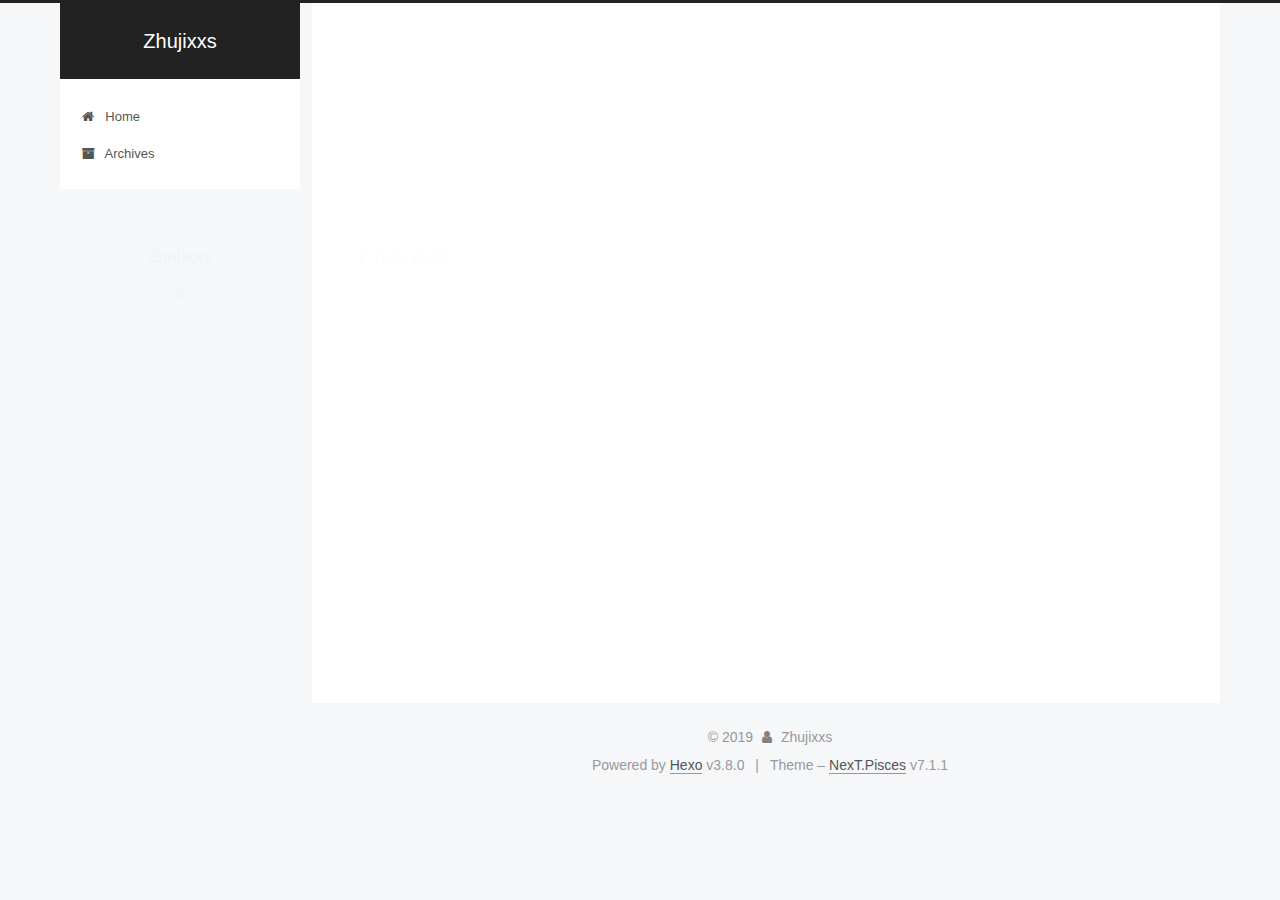
<file: 2019/05/31/Blog/index.html>
<!DOCTYPE html>












  


<html class="theme-next pisces use-motion" lang="zh-Hans">
<head><meta name="generator" content="Hexo 3.8.0">
  <meta charset="UTF-8">
<meta http-equiv="X-UA-Compatible" content="IE=edge">
<meta name="viewport" content="width=device-width, initial-scale=1, maximum-scale=2">
<meta name="theme-color" content="#222">
























<link rel="stylesheet" href="/lib/font-awesome/css/font-awesome.min.css?v=4.6.2">

<link rel="stylesheet" href="/css/main.css?v=7.1.1">


  <link rel="apple-touch-icon" sizes="180x180" href="/images/apple-touch-icon-next.png?v=7.1.1">


  <link rel="icon" type="image/png" sizes="32x32" href="/images/favicon-32x32-next.png?v=7.1.1">


  <link rel="icon" type="image/png" sizes="16x16" href="/images/favicon-16x16-next.png?v=7.1.1">


  <link rel="mask-icon" href="/images/logo.svg?v=7.1.1" color="#222">







<script id="hexo.configurations">
  var NexT = window.NexT || {};
  var CONFIG = {
    root: '/',
    scheme: 'Pisces',
    version: '7.1.1',
    sidebar: {"position":"left","display":"post","offset":12,"onmobile":false,"dimmer":false},
    back2top: true,
    back2top_sidebar: false,
    fancybox: false,
    fastclick: false,
    lazyload: false,
    tabs: true,
    motion: {"enable":true,"async":false,"transition":{"post_block":"fadeIn","post_header":"slideDownIn","post_body":"slideDownIn","coll_header":"slideLeftIn","sidebar":"slideUpIn"}},
    algolia: {
      applicationID: '',
      apiKey: '',
      indexName: '',
      hits: {"per_page":10},
      labels: {"input_placeholder":"Search for Posts","hits_empty":"We didn't find any results for the search: ${query}","hits_stats":"${hits} results found in ${time} ms"}
    }
  };
</script>


  




  <meta property="og:type" content="article">
<meta property="og:title" content="Blog">
<meta property="og:url" content="http://www.zhujixxs.com/2019/05/31/Blog/index.html">
<meta property="og:site_name" content="Zhujixxs">
<meta property="og:locale" content="zh-Hans">
<meta property="og:updated_time" content="2019-05-30T08:07:46.749Z">
<meta name="twitter:card" content="summary">
<meta name="twitter:title" content="Blog">





  
  
  <link rel="canonical" href="http://www.zhujixxs.com/2019/05/31/Blog/">



<script id="page.configurations">
  CONFIG.page = {
    sidebar: "",
  };
</script>

  <title>Blog | Zhujixxs</title>
  












  <noscript>
  <style>
  .use-motion .motion-element,
  .use-motion .brand,
  .use-motion .menu-item,
  .sidebar-inner,
  .use-motion .post-block,
  .use-motion .pagination,
  .use-motion .comments,
  .use-motion .post-header,
  .use-motion .post-body,
  .use-motion .collection-title { opacity: initial; }

  .use-motion .logo,
  .use-motion .site-title,
  .use-motion .site-subtitle {
    opacity: initial;
    top: initial;
  }

  .use-motion .logo-line-before i { left: initial; }
  .use-motion .logo-line-after i { right: initial; }
  </style>
</noscript>

</head>

<body itemscope itemtype="http://schema.org/WebPage" lang="zh-Hans">

  
  
    
  

  <div class="container sidebar-position-left page-post-detail">
    <div class="headband"></div>

    <header id="header" class="header" itemscope itemtype="http://schema.org/WPHeader">
      <div class="header-inner"><div class="site-brand-wrapper">
  <div class="site-meta">
    

    <div class="custom-logo-site-title">
      <a href="/" class="brand" rel="start">
        <span class="logo-line-before"><i></i></span>
        <span class="site-title">Zhujixxs</span>
        <span class="logo-line-after"><i></i></span>
      </a>
    </div>
    
    
  </div>

  <div class="site-nav-toggle">
    <button aria-label="Toggle navigation bar">
      <span class="btn-bar"></span>
      <span class="btn-bar"></span>
      <span class="btn-bar"></span>
    </button>
  </div>
</div>



<nav class="site-nav">
  
    <ul id="menu" class="menu">
      
        
        
        
          
          <li class="menu-item menu-item-home">

    
    
    
      
    

    

    <a href="/" rel="section"><i class="menu-item-icon fa fa-fw fa-home"></i> <br>Home</a>

  </li>
        
        
        
          
          <li class="menu-item menu-item-archives">

    
    
    
      
    

    

    <a href="/archives/" rel="section"><i class="menu-item-icon fa fa-fw fa-archive"></i> <br>Archives</a>

  </li>

      
      
    </ul>
  

  

  
</nav>



  



</div>
    </header>

    


    <main id="main" class="main">
      <div class="main-inner">
        <div class="content-wrap">
          
            

          
          <div id="content" class="content">
            

  <div id="posts" class="posts-expand">
    

  

  
  
  

  

  <article class="post post-type-normal" itemscope itemtype="http://schema.org/Article">
  
  
  
  <div class="post-block">
    <link itemprop="mainEntityOfPage" href="http://www.zhujixxs.com/2019/05/31/Blog/">

    <span hidden itemprop="author" itemscope itemtype="http://schema.org/Person">
      <meta itemprop="name" content="Zhujixxs">
      <meta itemprop="description" content>
      <meta itemprop="image" content="/images/avatar.gif">
    </span>

    <span hidden itemprop="publisher" itemscope itemtype="http://schema.org/Organization">
      <meta itemprop="name" content="Zhujixxs">
    </span>

    
      <header class="post-header">

        
        
          <h1 class="post-title" itemprop="name headline">Blog

              
            
          </h1>
        

        <div class="post-meta">
          <span class="post-time">

            
            
            

            
              <span class="post-meta-item-icon">
                <i class="fa fa-calendar-o"></i>
              </span>
              
                <span class="post-meta-item-text">Posted on</span>
              

              
                
              

              <time title="Created: 2019-05-30 16:07:46 / Modified: 08:07:46" itemprop="dateCreated datePublished" datetime="2019-05-30T16:07:46Z">2019-05-30</time>
            

            
              

              
            
          </span>

          

          
            
            
          

          
          

          

          

          

        </div>
      </header>
    

    
    
    
    <div class="post-body" itemprop="articleBody">

      
      

      
        
      
    </div>

    

    
    
    

    

    
      
    
    

    

    <footer class="post-footer">
      

      
      
      

      
        <div class="post-nav">
          <div class="post-nav-next post-nav-item">
            
              <a href="/2019/05/30/hello-world/" rel="next" title="Hello World">
                <i class="fa fa-chevron-left"></i> Hello World
              </a>
            
          </div>

          <span class="post-nav-divider"></span>

          <div class="post-nav-prev post-nav-item">
            
          </div>
        </div>
      

      
      
    </footer>
  </div>
  
  
  
  </article>


  </div>


          </div>
          

  



        </div>
        
          
  
  <div class="sidebar-toggle">
    <div class="sidebar-toggle-line-wrap">
      <span class="sidebar-toggle-line sidebar-toggle-line-first"></span>
      <span class="sidebar-toggle-line sidebar-toggle-line-middle"></span>
      <span class="sidebar-toggle-line sidebar-toggle-line-last"></span>
    </div>
  </div>

  <aside id="sidebar" class="sidebar">
    <div class="sidebar-inner">

      

      

      <div class="site-overview-wrap sidebar-panel sidebar-panel-active">
        <div class="site-overview">
          <div class="site-author motion-element" itemprop="author" itemscope itemtype="http://schema.org/Person">
            
              <p class="site-author-name" itemprop="name">Zhujixxs</p>
              <div class="site-description motion-element" itemprop="description"></div>
          </div>

          
            <nav class="site-state motion-element">
              
                <div class="site-state-item site-state-posts">
                
                  <a href="/archives/">
                
                    <span class="site-state-item-count">2</span>
                    <span class="site-state-item-name">posts</span>
                  </a>
                </div>
              

              

              
            </nav>
          

          

          

          

          

          
          

          
            
          
          

        </div>
      </div>

      

      

    </div>
  </aside>
  


        
      </div>
    </main>

    <footer id="footer" class="footer">
      <div class="footer-inner">
        <div class="copyright">&copy; <span itemprop="copyrightYear">2019</span>
  <span class="with-love" id="animate">
    <i class="fa fa-user"></i>
  </span>
  <span class="author" itemprop="copyrightHolder">Zhujixxs</span>

  

  
</div>


  <div class="powered-by">Powered by <a href="https://hexo.io" class="theme-link" rel="noopener" target="_blank">Hexo</a> v3.8.0</div>



  <span class="post-meta-divider">|</span>



  <div class="theme-info">Theme – <a href="https://theme-next.org" class="theme-link" rel="noopener" target="_blank">NexT.Pisces</a> v7.1.1</div>




        








        
      </div>
    </footer>

    
      <div class="back-to-top">
        <i class="fa fa-arrow-up"></i>
        
      </div>
    

    

    

    
  </div>

  

<script>
  if (Object.prototype.toString.call(window.Promise) !== '[object Function]') {
    window.Promise = null;
  }
</script>


























  
  <script src="/lib/jquery/index.js?v=2.1.3"></script>

  
  <script src="/lib/velocity/velocity.min.js?v=1.2.1"></script>

  
  <script src="/lib/velocity/velocity.ui.min.js?v=1.2.1"></script>


  


  <script src="/js/utils.js?v=7.1.1"></script>

  <script src="/js/motion.js?v=7.1.1"></script>



  
  


  <script src="/js/affix.js?v=7.1.1"></script>

  <script src="/js/schemes/pisces.js?v=7.1.1"></script>



  
  <script src="/js/scrollspy.js?v=7.1.1"></script>
<script src="/js/post-details.js?v=7.1.1"></script>



  


  <script src="/js/next-boot.js?v=7.1.1"></script>


  

  

  

  


  


  




  

  

  

  

  

  

  

  

  

  

  

  

  

  

</body>
</html>
</file>
<file: css/main.css>
/* normalize.css v8.0.1 | MIT License | github.com/necolas/normalize.css */
html {
  line-height: 1.15; /* 1 */
  -webkit-text-size-adjust: 100%; /* 2 */
}
body {
  margin: 0;
}
main {
  display: block;
}
h1 {
  font-size: 2em;
  margin: 0.67em 0;
}
hr {
  box-sizing: content-box; /* 1 */
  height: 0; /* 1 */
  overflow: visible; /* 2 */
}
pre {
  font-family: monospace, monospace; /* 1 */
  font-size: 1em; /* 2 */
}
a {
  background-color: transparent;
}
abbr[title] {
  border-bottom: none; /* 1 */
  text-decoration: underline; /* 2 */
  text-decoration: underline dotted; /* 2 */
}
b,
strong {
  font-weight: bolder;
}
code,
kbd,
samp {
  font-family: monospace, monospace; /* 1 */
  font-size: 1em; /* 2 */
}
small {
  font-size: 80%;
}
sub,
sup {
  font-size: 75%;
  line-height: 0;
  position: relative;
  vertical-align: baseline;
}
sub {
  bottom: -0.25em;
}
sup {
  top: -0.5em;
}
img {
  border-style: none;
}
button,
input,
optgroup,
select,
textarea {
  font-family: inherit; /* 1 */
  font-size: 100%; /* 1 */
  line-height: 1.15; /* 1 */
  margin: 0; /* 2 */
}
button,
input {
/* 1 */
  overflow: visible;
}
button,
select {
/* 1 */
  text-transform: none;
}
button,
[type="button"],
[type="reset"],
[type="submit"] {
  -webkit-appearance: button;
}
button::-moz-focus-inner,
[type="button"]::-moz-focus-inner,
[type="reset"]::-moz-focus-inner,
[type="submit"]::-moz-focus-inner {
  border-style: none;
  padding: 0;
}
button:-moz-focusring,
[type="button"]:-moz-focusring,
[type="reset"]:-moz-focusring,
[type="submit"]:-moz-focusring {
  outline: 1px dotted ButtonText;
}
fieldset {
  padding: 0.35em 0.75em 0.625em;
}
legend {
  box-sizing: border-box; /* 1 */
  color: inherit; /* 2 */
  display: table; /* 1 */
  max-width: 100%; /* 1 */
  padding: 0; /* 3 */
  white-space: normal; /* 1 */
}
progress {
  vertical-align: baseline;
}
textarea {
  overflow: auto;
}
[type="checkbox"],
[type="radio"] {
  box-sizing: border-box; /* 1 */
  padding: 0; /* 2 */
}
[type="number"]::-webkit-inner-spin-button,
[type="number"]::-webkit-outer-spin-button {
  height: auto;
}
[type="search"] {
  -webkit-appearance: textfield; /* 1 */
  outline-offset: -2px; /* 2 */
}
[type="search"]::-webkit-search-decoration {
  -webkit-appearance: none;
}
::-webkit-file-upload-button {
  -webkit-appearance: button; /* 1 */
  font: inherit; /* 2 */
}
details {
  display: block;
}
summary {
  display: list-item;
}
template {
  display: none;
}
[hidden] {
  display: none;
}
::selection {
  background: #262a30;
  color: #fff;
}
body {
  position: relative;
  font-family: 'Lato', "PingFang SC", "Microsoft YaHei", sans-serif;
  font-size: 14px;
  line-height: 2;
  color: #555;
  background: #f5f7f9;
}
@media (max-width: 991px) {
  body {
    padding-right: 0 !important;
  }
}
@media (min-width: 1200px) {
  body {
    font-size: 16px;
  }
}
h1,
h2,
h3,
h4,
h5,
h6 {
  margin: 20px 0 15px;
  padding: 0;
  font-weight: bold;
  line-height: 1.5;
  font-family: 'Lato', "PingFang SC", "Microsoft YaHei", sans-serif;
}
h1 {
  font-size: 22px;
}
h1 code {
  font-size: 1em;
}
@media (max-width: 767px) {
  h1 {
    font-size: 18px;
  }
  h1 code {
    font-size: 1em;
  }
}
h2 {
  font-size: 20px;
}
h2 code {
  font-size: 1em;
}
@media (max-width: 767px) {
  h2 {
    font-size: 16px;
  }
  h2 code {
    font-size: 1em;
  }
}
h3 {
  font-size: 18px;
}
h3 code {
  font-size: 1em;
}
@media (max-width: 767px) {
  h3 {
    font-size: 14px;
  }
  h3 code {
    font-size: 1em;
  }
}
h4 {
  font-size: 16px;
}
h4 code {
  font-size: 1em;
}
@media (max-width: 767px) {
  h4 {
    font-size: 12px;
  }
  h4 code {
    font-size: 1em;
  }
}
h5 {
  font-size: 14px;
}
h5 code {
  font-size: 1em;
}
@media (max-width: 767px) {
  h5 {
    font-size: 10px;
  }
  h5 code {
    font-size: 1em;
  }
}
h6 {
  font-size: 12px;
}
h6 code {
  font-size: 1em;
}
@media (max-width: 767px) {
  h6 {
    font-size: 8px;
  }
  h6 code {
    font-size: 1em;
  }
}
p {
  margin: 0 0 20px 0;
}
a,
span.exturl {
  overflow-wrap: break-word;
  word-wrap: break-word;
  background-color: transparent;
  color: #555;
  text-decoration: none;
  outline: none;
  border-bottom: 1px solid #999;
  cursor: pointer;
}
a:hover,
span.exturl:hover {
  color: #222;
  border-bottom-color: #222;
}
video {
  max-width: 100%;
  display: block;
  margin-left: auto;
  margin-right: auto;
}
img {
  display: block;
  margin: auto;
  max-width: 100%;
  height: auto;
}
hr {
  margin: 40px 0;
  height: 3px;
  border: none;
  background-color: #ddd;
  background-image: repeating-linear-gradient(-45deg, #fff, #fff 4px, transparent 4px, transparent 8px);
}
blockquote {
  margin: 0;
  padding: 0 15px;
  color: #666;
  border-left: 4px solid #ddd;
}
blockquote cite::before {
  content: "-";
  padding: 0 5px;
}
dt {
  font-weight: 700;
}
dd {
  margin: 0;
  padding: 0;
}
kbd {
  border: 1px solid #ccc;
  border-radius: 0.2em;
  box-shadow: 0.1em 0.1em 0.2em rgba(0,0,0,0.1);
  background-color: #f9f9f9;
  font-family: inherit;
  background-image: linear-gradient(top, #eee, #fff, #eee);
  padding: 0.1em 0.3em;
  white-space: nowrap;
}
.text-left {
  text-align: left;
}
.text-center {
  text-align: center;
}
.text-right {
  text-align: right;
}
.text-justify {
  text-align: justify;
}
.text-nowrap {
  white-space: nowrap;
}
.text-lowercase {
  text-transform: lowercase;
}
.text-uppercase {
  text-transform: uppercase;
}
.text-capitalize {
  text-transform: capitalize;
}
.center-block {
  display: block;
  margin-left: auto;
  margin-right: auto;
}
.clearfix:before,
.clearfix:after {
  content: " ";
  display: table;
}
.clearfix:after {
  clear: both;
}
.pullquote {
  width: 45%;
}
.pullquote.left {
  float: left;
  margin-left: 5px;
  margin-right: 10px;
}
.pullquote.right {
  float: right;
  margin-left: 10px;
  margin-right: 5px;
}
.affix {
  position: fixed;
}
.translation {
  margin-top: -20px;
  font-size: 14px;
  color: #999;
}
.scrollbar-measure {
  width: 100px;
  height: 100px;
  overflow: scroll;
  position: absolute;
  top: -9999px;
}
.use-motion .motion-element {
  opacity: 0;
}
.table-container {
  margin: 20px 0;
  overflow: auto;
  -webkit-overflow-scrolling: touch;
}
.highlight .table-container {
  margin: 0px;
}
table {
  width: 100%;
  border-collapse: collapse;
  border-spacing: 0;
  font-size: 14px;
}
table > tbody > tr:nth-of-type(odd) {
  background-color: #f9f9f9;
}
table > tbody > tr:hover {
  background-color: #f5f5f5;
}
caption,
th,
td {
  padding: 8px;
  text-align: left;
  vertical-align: middle;
  font-weight: normal;
}
th,
td {
  border: 1px solid #ddd;
  border-bottom: 3px solid #ddd;
}
th {
  padding-bottom: 10px;
  font-weight: 700;
}
td {
  border-bottom-width: 1px;
}
html,
body {
  height: 100%;
}
.container {
  position: relative;
}
.header-inner {
  margin: 0 auto;
  padding: 100px 0 70px;
  width: calc(100% - 20px);
}
@media (min-width: 1200px) {
  .container .header-inner {
    width: 1160px;
  }
}
@media (min-width: 1600px) {
  .container .header-inner {
    width: 73%;
  }
}
.main-inner {
  margin: 0 auto;
  width: calc(100% - 20px);
}
@media (min-width: 1200px) {
  .container .main-inner {
    width: 1160px;
  }
}
@media (min-width: 1600px) {
  .container .main-inner {
    width: 73%;
  }
}
.footer {
  padding: 20px 0;
}
.footer-inner {
  box-sizing: border-box;
  margin: 0px auto;
  width: calc(100% - 20px);
}
@media (min-width: 1200px) {
  .container .footer-inner {
    width: 1160px;
  }
}
@media (min-width: 1600px) {
  .container .footer-inner {
    width: 73%;
  }
}
pre,
.highlight {
  overflow: auto;
  margin: 20px 0;
  padding: 0;
  font-size: 14px;
  color: #4d4d4c;
  background: #f7f7f7;
  line-height: 1.6;
}
pre,
code {
  font-family: consolas, Menlo, "PingFang SC", "Microsoft YaHei", monospace;
}
code {
  overflow-wrap: break-word;
  word-wrap: break-word;
  padding: 2px 4px;
  color: #555;
  background: #eee;
  border-radius: 3px;
  font-size: 14px;
}
pre {
  padding: 10px;
}
pre code {
  padding: 0;
  color: #4d4d4c;
  background: none;
  text-shadow: none;
}
.highlight {
  border-radius: 1px;
}
.highlight pre {
  border: none;
  margin: 0;
  padding: 10px 0;
}
.highlight table {
  margin: 0;
  width: auto;
  border: none;
}
.highlight td {
  border: none;
  padding: 0;
}
.highlight figcaption {
  font-size: 1em;
  color: #4d4d4c;
  line-height: 1em;
  margin-bottom: 1em;
  margin: 0em;
  padding: 0.5em;
  background: #eee;
  border-bottom: 1px solid #e9e9e9;
}
.highlight figcaption:before,
.highlight figcaption:after {
  content: " ";
  display: table;
}
.highlight figcaption:after {
  clear: both;
}
.highlight figcaption a {
  float: right;
  color: #4d4d4c;
}
.highlight figcaption a:hover {
  border-bottom-color: #4d4d4c;
}
.highlight .gutter pre {
  padding-left: 10px;
  padding-right: 10px;
  color: #869194;
  text-align: right;
  background-color: #eff2f3;
}
.highlight .code pre {
  width: 100%;
  padding-left: 10px;
  padding-right: 10px;
  background-color: #f7f7f7;
}
.highlight .line {
  height: 20px;
}
.gutter {
  -webkit-user-select: none;
  -moz-user-select: none;
  -ms-user-select: none;
  user-select: none;
}
.gist table {
  width: auto;
}
.gist table td {
  border: none;
}
pre .deletion {
  background: #fdd;
}
pre .addition {
  background: #dfd;
}
pre .meta {
  color: #8959a8;
}
pre .comment {
  color: #8e908c;
}
pre .variable,
pre .attribute,
pre .tag,
pre .name,
pre .regexp,
pre .ruby .constant,
pre .xml .tag .title,
pre .xml .pi,
pre .xml .doctype,
pre .html .doctype,
pre .css .id,
pre .css .class,
pre .css .pseudo {
  color: #c82829;
}
pre .number,
pre .preprocessor,
pre .built_in,
pre .builtin-name,
pre .literal,
pre .params,
pre .constant,
pre .command {
  color: #f5871f;
}
pre .ruby .class .title,
pre .css .rules .attribute,
pre .string,
pre .symbol,
pre .value,
pre .inheritance,
pre .header,
pre .ruby .symbol,
pre .xml .cdata,
pre .special,
pre .formula {
  color: #718c00;
}
pre .title,
pre .css .hexcolor {
  color: #3e999f;
}
pre .function,
pre .python .decorator,
pre .python .title,
pre .ruby .function .title,
pre .ruby .title .keyword,
pre .perl .sub,
pre .javascript .title,
pre .coffeescript .title {
  color: #4271ae;
}
pre .keyword,
pre .javascript .function {
  color: #8959a8;
}
.posts-expand .post-body img.full-image {
  border: none;
}
.blockquote-center,
.page-home .post-type-quote blockquote,
.page-post-detail .post-type-quote blockquote {
  position: relative;
  margin: 40px 0;
  padding: 0;
  border-left: none;
  text-align: center;
}
.blockquote-center::before,
.page-home .post-type-quote blockquote::before,
.page-post-detail .post-type-quote blockquote::before,
.blockquote-center::after,
.page-home .post-type-quote blockquote::after,
.page-post-detail .post-type-quote blockquote::after {
  position: absolute;
  content: ' ';
  display: block;
  width: 100%;
  height: 24px;
  opacity: 0.2;
  background-repeat: no-repeat;
  background-position: 0 -6px;
  background-size: 22px 22px;
}
.blockquote-center::before,
.page-home .post-type-quote blockquote::before,
.page-post-detail .post-type-quote blockquote::before {
  top: -20px;
  background-image: url("../images/quote-l.svg");
  border-top: 1px solid #ccc;
}
.blockquote-center::after,
.page-home .post-type-quote blockquote::after,
.page-post-detail .post-type-quote blockquote::after {
  bottom: -20px;
  background-image: url("../images/quote-r.svg");
  border-bottom: 1px solid #ccc;
  background-position: 100% 8px;
}
.blockquote-center p,
.page-home .post-type-quote blockquote p,
.page-post-detail .post-type-quote blockquote p,
.blockquote-center div,
.page-home .post-type-quote blockquote div,
.page-post-detail .post-type-quote blockquote div {
  text-align: center;
}
.post .post-body .group-picture img {
  box-sizing: border-box;
  padding: 0 3px;
  border: none;
}
.post .group-picture-row {
  overflow: hidden;
  margin-top: 6px;
}
.post .group-picture-row:first-child {
  margin-top: 0;
}
.post .group-picture-column {
  float: left;
}
.page-post-detail .post-body .group-picture-column {
  float: none;
  margin-top: 10px;
  width: auto !important;
}
.page-post-detail .post-body .group-picture-column img {
  margin: 0 auto;
}
.page-archive .group-picture-container {
  overflow: hidden;
}
.page-archive .group-picture-row {
  float: left;
}
.page-archive .group-picture-row:first-child {
  margin-top: 6px;
}
.page-archive .group-picture-column {
  max-width: 150px;
  max-height: 150px;
}
.post-body .label {
  display: inline;
  padding: 0 2px;
}
.post-body .label.default {
  background-color: #f0f0f0;
}
.post-body .label.primary {
  background-color: #efe6f7;
}
.post-body .label.info {
  background-color: #e5f2f8;
}
.post-body .label.success {
  background-color: #e7f4e9;
}
.post-body .label.warning {
  background-color: #fcf6e1;
}
.post-body .label.danger {
  background-color: #fae8eb;
}
.post-body .note {
  position: relative;
  padding: 15px;
  margin-bottom: 20px;
  border: 1px solid #eee;
  border-left-width: 5px;
  border-radius: 3px;
}
.post-body .note h2,
.post-body .note h3,
.post-body .note h4,
.post-body .note h5,
.post-body .note h6 {
  margin-top: 0;
  margin-bottom: 0;
  border-bottom: initial;
  padding-top: 0 !important;
}
.post-body .note p:first-child,
.post-body .note ul:first-child,
.post-body .note ol:first-child,
.post-body .note table:first-child,
.post-body .note pre:first-child,
.post-body .note blockquote:first-child {
  margin-top: 0;
}
.post-body .note p:last-child,
.post-body .note ul:last-child,
.post-body .note ol:last-child,
.post-body .note table:last-child,
.post-body .note pre:last-child,
.post-body .note blockquote:last-child {
  margin-bottom: 0;
}
.post-body .note.default {
  border-left-color: #777;
}
.post-body .note.default h2,
.post-body .note.default h3,
.post-body .note.default h4,
.post-body .note.default h5,
.post-body .note.default h6 {
  color: #777;
}
.post-body .note.primary {
  border-left-color: #6f42c1;
}
.post-body .note.primary h2,
.post-body .note.primary h3,
.post-body .note.primary h4,
.post-body .note.primary h5,
.post-body .note.primary h6 {
  color: #6f42c1;
}
.post-body .note.info {
  border-left-color: #428bca;
}
.post-body .note.info h2,
.post-body .note.info h3,
.post-body .note.info h4,
.post-body .note.info h5,
.post-body .note.info h6 {
  color: #428bca;
}
.post-body .note.success {
  border-left-color: #5cb85c;
}
.post-body .note.success h2,
.post-body .note.success h3,
.post-body .note.success h4,
.post-body .note.success h5,
.post-body .note.success h6 {
  color: #5cb85c;
}
.post-body .note.warning {
  border-left-color: #f0ad4e;
}
.post-body .note.warning h2,
.post-body .note.warning h3,
.post-body .note.warning h4,
.post-body .note.warning h5,
.post-body .note.warning h6 {
  color: #f0ad4e;
}
.post-body .note.danger {
  border-left-color: #d9534f;
}
.post-body .note.danger h2,
.post-body .note.danger h3,
.post-body .note.danger h4,
.post-body .note.danger h5,
.post-body .note.danger h6 {
  color: #d9534f;
}
.post-body .tabs {
  position: relative;
  display: block;
  margin-bottom: 20px;
  padding-top: 10px;
}
.post-body .tabs ul.nav-tabs {
  margin: 0;
  padding: 0;
  display: flex;
  margin-bottom: -1px;
}
@media (max-width: 413px) {
  .post-body .tabs ul.nav-tabs {
    display: block;
    margin-bottom: 5px;
  }
}
.post-body .tabs ul.nav-tabs li.tab {
  list-style-type: none !important;
  margin: 0 0.25em 0 0;
  border-top: 3px solid transparent;
  border-left: 1px solid transparent;
  border-right: 1px solid transparent;
}
@media (max-width: 413px) {
  .post-body .tabs ul.nav-tabs li.tab {
    margin: initial;
    border-top: 1px solid transparent;
    border-left: 3px solid transparent;
    border-right: 1px solid transparent;
    border-bottom: 1px solid transparent;
  }
}
.post-body .tabs ul.nav-tabs li.tab a {
  outline: 0;
  border-bottom: initial;
  display: block;
  line-height: 1.8em;
  padding: 0.25em 0.75em;
  transition-duration: 0.2s;
  transition-timing-function: ease-out;
  transition-delay: 0s;
}
.post-body .tabs ul.nav-tabs li.tab a i {
  width: 1.285714285714286em;
}
.post-body .tabs ul.nav-tabs li.tab.active {
  border-top: 3px solid #fc6423;
  border-left: 1px solid #ddd;
  border-right: 1px solid #ddd;
  background-color: #fff;
}
@media (max-width: 413px) {
  .post-body .tabs ul.nav-tabs li.tab.active {
    border-top: 1px solid #ddd;
    border-left: 3px solid #fc6423;
    border-right: 1px solid #ddd;
    border-bottom: 1px solid #ddd;
  }
}
.post-body .tabs ul.nav-tabs li.tab.active a {
  cursor: default;
  color: #555;
}
.post-body .tabs .tab-content {
  background-color: #fff;
}
.post-body .tabs .tab-content .tab-pane {
  border: 1px solid #ddd;
  padding: 20px 20px 0 20px;
}
.post-body .tabs .tab-content .tab-pane:not(.active) {
  display: none;
}
.post-body .tabs .tab-content .tab-pane.active {
  display: block;
}
.btn {
  display: inline-block;
  padding: 0 20px;
  font-size: 14px;
  color: #555;
  background: #fff;
  border: 2px solid #555;
  text-decoration: none;
  border-radius: 2px;
  transition-property: background-color;
  transition-duration: 0.2s;
  transition-timing-function: ease-in-out;
  transition-delay: 0s;
  line-height: 2;
}
.btn:hover {
  border-color: #222;
  color: #fff;
  background: #222;
}
.btn +.btn {
  margin: 0 0 8px 8px;
}
.btn .fa-fw {
  width: 1.285714285714286em;
  text-align: left;
}
.btn-bar {
  display: block;
  width: 22px;
  height: 2px;
  background: #555;
  border-radius: 1px;
}
.btn-bar+.btn-bar {
  margin-top: 4px;
}
.pagination {
  margin: 120px 0 40px;
  text-align: center;
  border-top: 1px solid #eee;
}
.page-number-basic,
.pagination .prev,
.pagination .next,
.pagination .page-number,
.pagination .space {
  display: inline-block;
  position: relative;
  top: -1px;
  margin: 0 10px;
  padding: 0 11px;
}
@media (max-width: 767px) {
  .page-number-basic,
  .pagination .prev,
  .pagination .next,
  .pagination .page-number,
  .pagination .space {
    margin: 0 5px;
  }
}
.pagination .prev,
.pagination .next,
.pagination .page-number {
  border-bottom: 0;
  border-top: 1px solid #eee;
  transition-property: border-color;
  transition-duration: 0.2s;
  transition-timing-function: ease-in-out;
  transition-delay: 0s;
}
.pagination .prev:hover,
.pagination .next:hover,
.pagination .page-number:hover {
  border-top-color: #222;
}
.pagination .space {
  padding: 0;
  margin: 0;
}
.pagination .prev {
  margin-left: 0;
}
.pagination .next {
  margin-right: 0;
}
.pagination .page-number.current {
  color: #fff;
  background: #ccc;
  border-top-color: #ccc;
}
@media (max-width: 767px) {
  .pagination {
    border-top: none;
  }
  .pagination .prev,
  .pagination .next,
  .pagination .page-number {
    margin-bottom: 10px;
    border-top: 0;
    border-bottom: 1px solid #eee;
    padding: 0 10px;
  }
  .pagination .prev:hover,
  .pagination .next:hover,
  .pagination .page-number:hover {
    border-bottom-color: #222;
  }
}
.comments {
  margin: 60px 20px 0;
}
.back-to-top {
  box-sizing: border-box;
  position: fixed;
  bottom: -100px;
  right: 30px;
  z-index: 1050;
  padding: 0 6px;
  width: 24px;
  background: #222;
  font-size: 12px;
  opacity: 0.6;
  color: #fff;
  cursor: pointer;
  text-align: center;
  transition-property: bottom;
  transition-duration: 0.2s;
  transition-timing-function: ease-in-out;
  transition-delay: 0s;
}
.back-to-top.back-to-top-on {
  bottom: 30px;
}
@media (max-width: 991px) {
  .back-to-top {
    opacity: 0.8;
    right: 20px;
  }
}
.header {
  background: transparent;
}
.header-inner {
  position: relative;
}
.headband {
  height: 3px;
  background: #222;
}
.site-meta {
  margin: 0;
  text-align: center;
}
@media (max-width: 767px) {
  .site-meta {
    text-align: center;
  }
}
.brand {
  position: relative;
  display: inline-block;
  padding: 0 40px;
  color: #fff;
  background: #222;
  border-bottom: none;
}
.brand:hover {
  color: #fff;
}
.logo {
  display: inline-block;
  margin-right: 5px;
  line-height: 36px;
  vertical-align: top;
}
.site-title {
  display: inline-block;
  vertical-align: top;
  line-height: 36px;
  font-size: 20px;
  font-weight: normal;
  font-family: 'Lato', "PingFang SC", "Microsoft YaHei", sans-serif;
}
.site-subtitle {
  margin-top: 10px;
  font-size: 13px;
  color: #ddd;
}
.use-motion .brand {
  opacity: 0;
}
.use-motion .logo,
.use-motion .site-title,
.use-motion .site-subtitle,
.use-motion .custom-logo-image {
  opacity: 0;
  position: relative;
  top: -10px;
}
.site-nav-toggle {
  display: none;
  position: absolute;
  top: 10px;
  left: 10px;
}
@media (max-width: 767px) {
  .site-nav-toggle {
    display: block;
  }
}
.site-nav-toggle button {
  margin-top: 2px;
  padding: 9px 10px;
  background: transparent;
  border: none;
}
@media (max-width: 767px) {
  .site-nav {
    display: none;
    margin: 0 -10px;
    padding: 0 10px;
    clear: both;
    border-top: 1px solid #ddd;
  }
}
@media (min-width: 768px) and (max-width: 991px) {
  .site-nav {
    display: block !important;
  }
}
@media (min-width: 992px) {
  .site-nav {
    display: block !important;
  }
}
.menu {
  margin-top: 20px;
  padding-left: 0;
  text-align: center;
}
.menu .menu-item {
  display: inline-block;
  margin: 0 10px;
  list-style: none;
}
@media (max-width: 767px) {
  .menu .menu-item {
    margin-top: 10px;
  }
}
.menu .menu-item a,
.menu .menu-item span.exturl {
  display: block;
  font-size: 13px;
  line-height: inherit;
  border-bottom: 1px solid transparent;
  transition-property: border-color;
  transition-duration: 0.2s;
  transition-timing-function: ease-in-out;
  transition-delay: 0s;
}
.menu .menu-item a:hover,
.menu .menu-item span.exturl:hover {
  border-bottom-color: #222;
}
.menu .menu-item .fa {
  margin-right: 5px;
}
.use-motion .menu-item {
  opacity: 0;
}
.post-body {
  overflow-wrap: break-word;
  word-wrap: break-word;
  font-family: 'Lato', "PingFang SC", "Microsoft YaHei", sans-serif;
}
.post-body span.exturl .fa {
  font-size: 14px;
  margin-left: 4px;
}
.post-body .fancybox img {
  display: block !important;
  margin: 0 auto;
  cursor: pointer;
  cursor: zoom-in;
}
.post-body .image-caption,
.post-body .figure .caption {
  margin: -20px auto 15px;
  text-align: center;
  font-size: 14px;
  color: #999;
  font-weight: bold;
  line-height: 1;
}
.post-sticky-flag {
  display: inline-block;
  font-size: 16px;
  transform: rotate(30deg);
}
.use-motion .post-block,
.use-motion .pagination,
.use-motion .comments {
  opacity: 0;
}
.use-motion .post-header {
  opacity: 0;
}
.use-motion .post-body {
  opacity: 0;
}
.use-motion .collection-title {
  opacity: 0;
}
.posts-expand {
  padding-top: 40px;
}
@media (max-width: 767px) {
  .posts-expand {
    margin: 0 20px;
  }
  .post-body pre .gutter pre {
    padding-right: 10px;
  }
  .post-body .highlight {
    margin-left: 0px;
    margin-right: 0px;
    padding: 0;
  }
  .post-body .highlight .gutter pre {
    padding-right: 10px;
  }
}
@media (min-width: 992px) {
  .posts-expand .post-body {
    text-align: justify;
  }
}
@media (max-width: 991px) {
  .posts-expand .post-body {
    text-align: justify;
  }
}
.posts-expand .post-body h2,
.posts-expand .post-body h3,
.posts-expand .post-body h4,
.posts-expand .post-body h5,
.posts-expand .post-body h6 {
  padding-top: 10px;
}
.posts-expand .post-body h2 .header-anchor,
.posts-expand .post-body h3 .header-anchor,
.posts-expand .post-body h4 .header-anchor,
.posts-expand .post-body h5 .header-anchor,
.posts-expand .post-body h6 .header-anchor {
  float: right;
  margin-left: 10px;
  color: #ccc;
  border-bottom-style: none;
  visibility: hidden;
}
.posts-expand .post-body h2 .header-anchor:hover,
.posts-expand .post-body h3 .header-anchor:hover,
.posts-expand .post-body h4 .header-anchor:hover,
.posts-expand .post-body h5 .header-anchor:hover,
.posts-expand .post-body h6 .header-anchor:hover {
  color: inherit;
}
.posts-expand .post-body h2:hover .header-anchor,
.posts-expand .post-body h3:hover .header-anchor,
.posts-expand .post-body h4:hover .header-anchor,
.posts-expand .post-body h5:hover .header-anchor,
.posts-expand .post-body h6:hover .header-anchor {
  visibility: visible;
}
.posts-expand .post-body img {
  box-sizing: border-box;
  margin: 0 auto 25px;
  padding: 3px;
  border: 1px solid #ddd;
}
@media (max-width: 767px) {
  .posts-collapse {
    margin: 0 20px;
  }
  .posts-collapse .post-title,
  .posts-collapse .post-meta {
    display: block;
    width: auto;
    text-align: left;
  }
}
.posts-collapse {
  position: relative;
  z-index: 1010;
  margin-left: 55px;
}
.posts-collapse::after {
  content: " ";
  position: absolute;
  top: 20px;
  left: 0;
  margin-left: -2px;
  width: 4px;
  height: 100%;
  background: #f5f5f5;
  z-index: -1;
}
@media (max-width: 767px) {
  .posts-collapse {
    margin: 0 20px;
  }
}
.posts-collapse .collection-title {
  position: relative;
  margin: 60px 0;
}
.posts-collapse .collection-title h1,
.posts-collapse .collection-title h2 {
  margin-left: 20px;
}
.posts-collapse .collection-title small {
  color: #bbb;
  margin-left: 5px;
}
.posts-collapse .collection-title::before {
  content: " ";
  position: absolute;
  left: 0;
  top: 50%;
  margin-left: -4px;
  margin-top: -4px;
  width: 8px;
  height: 8px;
  background: #bbb;
  border-radius: 50%;
}
.posts-collapse .post {
  margin: 30px 0;
}
.posts-collapse .post-header {
  position: relative;
  transition-duration: 0.2s;
  transition-timing-function: ease-in-out;
  transition-delay: 0s;
  transition-property: border;
  border-bottom: 1px dashed #ccc;
}
.posts-collapse .post-header::before {
  content: " ";
  position: absolute;
  left: 0;
  top: 12px;
  width: 6px;
  height: 6px;
  margin-left: -4px;
  background: #bbb;
  border-radius: 50%;
  border: 1px solid #fff;
  transition-duration: 0.2s;
  transition-timing-function: ease-in-out;
  transition-delay: 0s;
  transition-property: background;
}
.posts-collapse .post-header:hover {
  border-bottom-color: #666;
}
.posts-collapse .post-header:hover::before {
  background: #222;
}
.posts-collapse .post-meta {
  position: absolute;
  font-size: 12px;
  left: 20px;
  top: 5px;
}
.posts-collapse .post-comments-count {
  display: none;
}
.posts-collapse .post-title {
  margin-left: 60px;
  font-size: 16px;
  font-weight: normal;
  line-height: inherit;
}
.posts-collapse .post-title::after {
  margin-left: 3px;
  opacity: 0.6;
}
.posts-collapse .post-title a,
.posts-collapse .post-title span.exturl {
  color: #666;
  border-bottom: none;
}
.page-home .post-type-quote .post-header,
.page-post-detail .post-type-quote .post-header,
.page-home .post-type-quote .post-tags,
.page-post-detail .post-type-quote .post-tags {
  display: none;
}
.posts-expand .post-title {
  overflow-wrap: break-word;
  word-wrap: break-word;
  text-align: center;
  font-weight: 400;
}
.posts-expand .post-title-link {
  display: inline-block;
  position: relative;
  color: #555;
  border-bottom: none;
  line-height: 1.2;
  vertical-align: top;
}
.posts-expand .post-title-link::before {
  content: "";
  position: absolute;
  width: 100%;
  height: 2px;
  bottom: 0;
  left: 0;
  background-color: #000;
  visibility: hidden;
  transform: scaleX(0);
  transition-duration: 0.2s;
  transition-timing-function: ease-in-out;
  transition-delay: 0s;
}
.posts-expand .post-title-link:hover::before {
  visibility: visible;
  transform: scaleX(1);
}
.posts-expand .post-title-link .fa {
  font-size: 20px;
  margin-left: 5px;
}
.posts-expand .post-meta {
  margin: 3px 0 60px 0;
  color: #999;
  font-family: 'Lato', "PingFang SC", "Microsoft YaHei", sans-serif;
  font-size: 12px;
  text-align: center;
}
.posts-expand .post-meta .post-category-list {
  display: inline-block;
  margin: 0;
  padding: 3px;
}
.posts-expand .post-meta .post-category-list-link {
  color: #999;
}
.posts-expand .post-meta .post-description {
  font-size: 14px;
  margin-top: 2px;
}
.posts-expand .post-meta time {
  border-bottom: 1px dashed #999;
  cursor: help;
}
.post-meta-divider {
  margin: 0 0.5em;
}
.post-meta-item-icon {
  margin-right: 3px;
}
@media (min-width: 768px) and (max-width: 991px) {
  .post-meta-item-icon {
    display: inline-block;
  }
}
@media (max-width: 767px) {
  .post-meta-item-icon {
    display: inline-block;
  }
}
@media (min-width: 768px) and (max-width: 991px) {
  .post-meta-item-text {
    display: none;
  }
}
@media (max-width: 767px) {
  .post-meta-item-text {
    display: none;
  }
}
.post-button {
  margin-top: 40px;
}
.posts-expand .post-tags {
  margin-top: 40px;
  text-align: center;
}
.posts-expand .post-tags a {
  display: inline-block;
  margin-right: 10px;
  font-size: 13px;
}
.post-nav {
  display: table;
  margin-top: 15px;
  width: 100%;
  border-top: 1px solid #eee;
}
.post-nav-divider {
  display: table-cell;
  width: 10%;
}
.post-nav-item {
  display: table-cell;
  padding: 10px 0 0 0;
  width: 45%;
  vertical-align: top;
}
.post-nav-item a {
  position: relative;
  display: block;
  line-height: 25px;
  font-size: 14px;
  color: #555;
  border-bottom: none;
}
.post-nav-item a:hover {
  color: #222;
  border-bottom: none;
}
.post-nav-item a:active {
  top: 2px;
}
.post-nav-item .fa {
  font-size: 12px;
  margin-right: 5px;
}
.post-nav-next a {
  padding-left: 5px;
}
.post-nav-prev {
  text-align: right;
}
.post-nav-prev a {
  padding-right: 5px;
}
.post-nav-prev .fa {
  margin-left: 5px;
}
.posts-expand .post-eof {
  margin: 80px auto 60px;
  width: 8%;
  height: 1px;
  background: #ccc;
  text-align: center;
}
.post:last-child .post-eof {
  display: none;
}
.post-gallery {
  display: table;
  table-layout: fixed;
  width: 100%;
  border-collapse: separate;
}
.post-gallery-row {
  display: table-row;
}
.post-gallery .post-gallery-img {
  display: table-cell;
  text-align: center;
  vertical-align: middle;
  border: none;
}
.post-gallery .post-gallery-img img {
  max-width: 100%;
  max-height: 100%;
  border: none;
}
.fancybox-close,
.fancybox-close:hover {
  border: none;
}
.rtl.post-body p,
.rtl.post-body a,
.rtl.post-body h1,
.rtl.post-body h2,
.rtl.post-body h3,
.rtl.post-body h4,
.rtl.post-body h5,
.rtl.post-body h6,
.rtl.post-body li,
.rtl.post-body ul,
.rtl.post-body ol {
  direction: rtl;
  font-family: UKIJ Ekran;
}
.rtl.post-title {
  font-family: UKIJ Ekran;
}
.sidebar {
  position: fixed;
  right: 0;
  top: 0;
  bottom: 0;
  width: 0;
  z-index: 1040;
  box-shadow: inset 0 2px 6px #000;
  background: #222;
}
.sidebar a,
.sidebar span.exturl {
  color: #999;
  border-bottom-color: #555;
}
.sidebar a:hover,
.sidebar span.exturl:hover {
  color: #eee;
  border-bottom-color: #eee;
}
@media (max-width: 991px) {
  .sidebar {
    display: none;
  }
}
.sidebar-inner {
  position: relative;
  padding: 20px 10px;
  color: #999;
  text-align: center;
}
.site-overview-wrap {
  overflow: hidden;
}
.site-overview {
  overflow-y: auto;
  overflow-x: hidden;
}
.cc-license {
  margin-top: 10px;
  text-align: center;
}
.cc-license .cc-opacity {
  opacity: 0.7;
  border-bottom: none;
}
.cc-license .cc-opacity:hover {
  opacity: 0.9;
}
.cc-license img {
  display: inline-block;
}
.sidebar-toggle {
  position: fixed;
  right: 30px;
  bottom: 45px;
  width: 14px;
  height: 14px;
  padding: 5px;
  background: #222;
  line-height: 0;
  z-index: 1050;
  cursor: pointer;
}
@media (max-width: 991px) {
  .sidebar-toggle {
    opacity: 0.8;
    right: 20px;
    display: none;
  }
}
.sidebar-toggle-line {
  position: relative;
  display: inline-block;
  vertical-align: top;
  height: 2px;
  width: 100%;
  background: #fff;
  margin-top: 3px;
}
.sidebar-toggle-line:first-child {
  margin-top: 0;
}
.site-author-image {
  display: block;
  margin: 0 auto;
  padding: 2px;
  max-width: 120px;
  height: auto;
  border: 1px solid #eee;
  opacity: 1;
}
.site-author-name {
  margin: 0;
  text-align: center;
  color: #222;
  font-weight: 600;
}
.site-description {
  margin-top: 0;
  text-align: center;
  font-size: 13px;
  color: #999;
}
.links-of-author {
  margin-top: 20px;
}
.links-of-author a,
.links-of-author span.exturl {
  display: inline-block;
  vertical-align: middle;
  margin-right: 10px;
  margin-bottom: 10px;
  border-bottom-color: #555;
  font-size: 13px;
}
.links-of-author a:before,
.links-of-author span.exturl:before {
  display: inline-block;
  vertical-align: middle;
  margin-right: 3px;
  content: " ";
  width: 4px;
  height: 4px;
  border-radius: 50%;
  background: #e894ff;
}
.feed-link,
.chat {
  margin-top: 10px;
}
.feed-link a,
.chat a {
  display: inline-block;
  padding: 0 15px;
  color: #fc6423;
  border: 1px solid #fc6423 !important;
  border-radius: 4px;
}
.feed-link a i,
.chat a i {
  color: #fc6423;
  font-size: 14px;
}
.feed-link a:hover,
.chat a:hover {
  color: #fff;
  background: #fc6423;
}
.feed-link a:hover i,
.chat a:hover i {
  color: #fff;
}
.links-of-blogroll {
  margin-top: 10px;
  font-size: 13px;
}
.links-of-blogroll-title {
  margin-top: 0;
  font-size: 14px;
  font-weight: 600;
}
.links-of-blogroll-list {
  margin: 0;
  padding: 0;
  list-style: none;
}
.links-of-blogroll-item {
  padding: 2px 10px;
}
.links-of-blogroll-item a,
.links-of-blogroll-item span.exturl {
  max-width: 280px;
  box-sizing: border-box;
  display: inline-block;
  overflow: hidden;
  white-space: nowrap;
  text-overflow: ellipsis;
}
.sidebar-nav {
  margin: 0 0 20px;
  padding-left: 0;
}
.sidebar-nav li {
  display: inline-block;
  cursor: pointer;
  border-bottom: 1px solid transparent;
  font-size: 14px;
  color: #555;
}
.sidebar-nav li:hover {
  color: #fc6423;
}
.page-post-detail .sidebar-nav-toc {
  padding: 0 5px;
}
.page-post-detail .sidebar-nav-overview {
  margin-left: 10px;
}
.sidebar-nav .sidebar-nav-active {
  color: #fc6423;
  border-bottom-color: #fc6423;
}
.sidebar-nav .sidebar-nav-active:hover {
  color: #fc6423;
}
.sidebar-panel {
  display: none;
}
.sidebar-panel-active {
  display: block;
}
.site-state {
  display: flex;
  justify-content: center;
  overflow: hidden;
  line-height: 1.4;
  white-space: nowrap;
  text-align: center;
  margin-top: 10px;
}
.site-state-item {
  padding: 0 15px;
  border-left: 1px solid #eee;
}
.site-state-item:first-child {
  border-left: none;
}
.site-state-item a {
  border-bottom: none;
}
.site-state-item-count {
  display: block;
  text-align: center;
  color: inherit;
  font-weight: 600;
  font-size: 16px;
}
.site-state-item-name {
  font-size: 13px;
  color: #999;
}
.post-toc-empty {
  font-size: 14px;
  color: #666;
}
.post-toc-wrap {
  overflow: hidden;
}
.post-toc {
  overflow: auto;
}
.post-toc ol {
  margin: 0;
  padding: 0 2px 5px 10px;
  text-align: left;
  list-style: none;
  font-size: 14px;
}
.post-toc ol > ol {
  padding-left: 0;
}
.post-toc ol a {
  transition-duration: 0.2s;
  transition-timing-function: ease-in-out;
  transition-delay: 0s;
  transition-property: all;
  color: #666;
  border-bottom-color: #ccc;
}
.post-toc ol a:hover {
  color: #000;
  border-bottom-color: #000;
}
.post-toc .nav-item {
  overflow: hidden;
  text-overflow: ellipsis;
  white-space: nowrap;
  line-height: 1.8;
}
.post-toc .nav .nav-child {
  display: none;
}
.post-toc .nav .active > .nav-child {
  display: block;
}
.post-toc .nav .active-current > .nav-child {
  display: block;
}
.post-toc .nav .active-current > .nav-child > .nav-item {
  display: block;
}
.post-toc .nav .active > a {
  color: #fc6423;
  border-bottom-color: #fc6423;
}
.post-toc .nav .active-current > a {
  color: #fc6423;
}
.post-toc .nav .active-current > a:hover {
  color: #fc6423;
}
.footer {
  font-size: 14px;
  color: #999;
}
.footer img {
  border: none;
}
.footer-inner {
  text-align: center;
}
.with-love {
  display: inline-block;
  margin: 0 5px;
  color: #808080;
}
.powered-by,
.theme-info {
  display: inline-block;
}
@-moz-keyframes iconAnimate {
  0%, 100% {
    transform: scale(1);
  }
  10%, 30% {
    transform: scale(0.9);
  }
  20%, 40%, 60%, 80% {
    transform: scale(1.1);
  }
  50%, 70% {
    transform: scale(1.1);
  }
}
@-webkit-keyframes iconAnimate {
  0%, 100% {
    transform: scale(1);
  }
  10%, 30% {
    transform: scale(0.9);
  }
  20%, 40%, 60%, 80% {
    transform: scale(1.1);
  }
  50%, 70% {
    transform: scale(1.1);
  }
}
@-o-keyframes iconAnimate {
  0%, 100% {
    transform: scale(1);
  }
  10%, 30% {
    transform: scale(0.9);
  }
  20%, 40%, 60%, 80% {
    transform: scale(1.1);
  }
  50%, 70% {
    transform: scale(1.1);
  }
}
@keyframes iconAnimate {
  0%, 100% {
    transform: scale(1);
  }
  10%, 30% {
    transform: scale(0.9);
  }
  20%, 40%, 60%, 80% {
    transform: scale(1.1);
  }
  50%, 70% {
    transform: scale(1.1);
  }
}
.local-search-pop-overlay {
  position: fixed;
  width: 100%;
  height: 100%;
  top: 0;
  left: 0;
  z-index: 2080;
  background-color: rgba(0,0,0,0.3);
}
.local-search-popup {
  display: none;
  position: fixed;
  top: 10%;
  left: 50%;
  margin-left: -350px;
  width: 700px;
  height: 80%;
  padding: 0;
  background: #fff;
  color: #333;
  z-index: 9999;
  border-radius: 5px;
}
@media (max-width: 767px) {
  .local-search-popup {
    padding: 0;
    top: 0;
    left: 0;
    margin: 0;
    width: 100%;
    height: 100%;
    border-radius: 0;
  }
}
.local-search-popup ul.search-result-list {
  padding: 0;
  margin: 0 5px;
}
.local-search-popup p.search-result {
  border-bottom: 1px dashed #ccc;
  padding: 5px 0;
}
.local-search-popup a.search-result-title {
  font-weight: bold;
  font-size: 16px;
}
.local-search-popup .search-keyword {
  border-bottom: 1px dashed #f00;
  font-weight: bold;
  color: #f00;
}
.local-search-popup .local-search-header {
  padding: 5px;
  height: 36px;
  background: #f5f5f5;
  border-top-left-radius: 5px;
  border-top-right-radius: 5px;
}
.local-search-popup #local-search-result {
  overflow: auto;
  position: relative;
  padding: 5px 25px;
  height: calc(100% - 55px);
}
.local-search-popup .local-search-input-wrapper {
  display: inline-block;
  width: calc(100% - 90px);
  height: 36px;
  line-height: 36px;
  padding: 0 5px;
}
.local-search-popup .local-search-input-wrapper input {
  padding: 8px 0;
  height: 20px;
  display: block;
  width: 100%;
  outline: none;
  border: none;
  background: transparent;
  vertical-align: middle;
}
.local-search-popup .search-icon,
.local-search-popup .popup-btn-close {
  display: inline-block;
  font-size: 18px;
  color: #999;
  height: 36px;
  width: 18px;
  padding-left: 10px;
  padding-right: 10px;
}
.local-search-popup .search-icon {
  float: left;
}
.local-search-popup .popup-btn-close {
  border-left: 1px solid #eee;
  float: right;
  cursor: pointer;
}
.local-search-popup #no-result {
  position: absolute;
  left: 50%;
  top: 50%;
  transform: translate(-50%, -50%);
  color: #ccc;
}
.page-archive .archive-page-counter {
  position: relative;
  top: 3px;
  left: 20px;
}
@media (max-width: 767px) {
  .page-archive .archive-page-counter {
    top: 5px;
  }
}
.page-archive .posts-collapse .archive-move-on {
  position: absolute;
  top: 11px;
  left: 0;
  margin-left: -6px;
  width: 10px;
  height: 10px;
  opacity: 0.5;
  background: #555;
  border: 1px solid #fff;
  border-radius: 50%;
}
.page-archive .fa-external-link {
  font-size: 15px;
  margin-left: 5px;
}
.category-all-page .category-all-title {
  text-align: center;
}
.category-all-page .category-all {
  margin-top: 20px;
}
.category-all-page .category-list {
  margin: 0;
  padding: 0;
  list-style: none;
}
.category-all-page .category-list-item {
  margin: 5px 10px;
}
.category-all-page .category-list-count {
  color: #bbb;
}
.category-all-page .category-list-count:before {
  display: inline;
  content: " (";
}
.category-all-page .category-list-count:after {
  display: inline;
  content: ") ";
}
.category-all-page .category-list-child {
  padding-left: 10px;
}
#event-list {
  padding-left: 30px;
}
#event-list hr {
  margin: 20px 0 45px 0 !important;
  background: #222;
}
#event-list hr:after {
  display: inline-block;
  content: 'NOW';
  background: #222;
  color: #fff;
  font-weight: bold;
  text-align: right;
  padding: 0 5px;
}
#event-list li.event {
  margin: 20px 0px;
  background: #f9f9f9;
  padding-left: 10px;
  min-height: 40px;
}
#event-list li.event h2.event-summary {
  margin: 0;
  padding-bottom: 3px;
}
#event-list li.event h2.event-summary:before {
  display: inline-block;
  font-family: FontAwesome;
  font-size: 8px;
  content: '\f111';
  vertical-align: middle;
  margin-right: 25px;
  color: #bbb;
}
#event-list li.event span.event-relative-time {
  display: inline-block;
  font-size: 12px;
  font-weight: 400;
  padding-left: 12px;
  color: #bbb;
}
#event-list li.event span.event-details {
  display: block;
  color: #bbb;
  margin-left: 56px;
  padding-top: 3px;
  padding-bottom: 6px;
  text-indent: -24px;
  line-height: 18px;
}
#event-list li.event span.event-details:before {
  text-indent: 0;
  display: inline-block;
  width: 14px;
  font-family: FontAwesome;
  text-align: center;
  margin-right: 9px;
  color: #bbb;
}
#event-list li.event span.event-details.event-location:before {
  content: '\f041';
}
#event-list li.event span.event-details.event-duration:before {
  content: '\f017';
}
#event-list li.event-past {
  background: #fcfcfc;
  padding: 15px 0 15px 10px;
}
#event-list li.event-past > * {
  opacity: 0.9;
}
#event-list li.event-past h2.event-summary {
  color: #bbb;
}
#event-list li.event-past h2.event-summary:before {
  color: #dfdfdf;
}
#event-list li.event-now {
  background: #222;
  color: #fff;
  padding: 15px 0 15px 10px;
}
#event-list li.event-now h2.event-summary:before {
  transform: scale(1.2);
  color: #fff;
  animation: dot-flash 1s alternate infinite ease-in-out;
}
#event-list li.event-now * {
  color: #fff !important;
}
#event-list li.event-future {
  background: #222;
  color: #fff;
  padding: 15px 0 15px 10px;
}
#event-list li.event-future h2.event-summary:before {
  transform: scale(1.2);
  color: #fff;
  animation: dot-flash 1s alternate infinite ease-in-out;
}
#event-list li.event-future * {
  color: #fff !important;
}
@-moz-keyframes dot-flash {
  from {
    opacity: 1;
    transform: scale(1.1);
  }
  to {
    opacity: 0;
    transform: scale(1);
  }
}
@-webkit-keyframes dot-flash {
  from {
    opacity: 1;
    transform: scale(1.1);
  }
  to {
    opacity: 0;
    transform: scale(1);
  }
}
@-o-keyframes dot-flash {
  from {
    opacity: 1;
    transform: scale(1.1);
  }
  to {
    opacity: 0;
    transform: scale(1);
  }
}
@keyframes dot-flash {
  from {
    opacity: 1;
    transform: scale(1.1);
  }
  to {
    opacity: 0;
    transform: scale(1);
  }
}
.page-post-detail .sidebar-toggle-line {
  background: #fc6423;
}
.page-post-detail .comments {
  overflow: hidden;
}
ul.breadcrumb {
  list-style: none;
  margin: 1em 0;
  padding: 0 2em;
  text-align: center;
  font-size: 12px;
}
ul.breadcrumb li {
  display: inline;
}
ul.breadcrumb li+li:before {
  padding: 0.5em;
  font-weight: normal;
  content: "/\00a0";
}
ul.breadcrumb li+li:last-child {
  font-weight: bold;
}
.tag-cloud {
  text-align: center;
}
.tag-cloud a {
  display: inline-block;
  margin: 10px;
}
.tag-cloud a:hover {
  color: #222 !important;
}
.header {
  position: relative;
  margin: 0 auto;
  width: calc(100% - 20px);
}
@media (min-width: 1200px) {
  .header {
    width: 1160px;
  }
}
@media (min-width: 1600px) {
  .header {
    width: 73%;
  }
}
@media (max-width: 991px) {
  .header {
    width: auto;
  }
}
.header-inner {
  position: absolute;
  top: 0;
  overflow: hidden;
  padding: 0;
  width: 240px;
  background: #fff;
  box-shadow: initial;
  border-radius: initial;
}
@media (min-width: 1200px) {
  .container .header-inner {
    width: 240px;
  }
}
@media (max-width: 991px) {
  .header-inner {
    position: relative;
    width: auto;
    border-radius: initial;
  }
}
.main:before,
.main:after {
  content: " ";
  display: table;
}
.main:after {
  clear: both;
}
@media (max-width: 991px) {
  .container .main-inner {
    width: auto;
  }
}
.content-wrap {
  float: right;
  box-sizing: border-box;
  padding: 40px;
  width: calc(100% - 252px);
  background: #fff;
  min-height: 700px;
  box-shadow: initial;
  border-radius: initial;
}
@media (min-width: 768px) and (max-width: 991px) {
  .content-wrap {
    width: 100%;
    padding: 20px;
    border-radius: initial;
  }
}
@media (max-width: 767px) {
  .content-wrap {
    width: 100%;
    padding: 20px;
    min-height: auto;
    border-radius: initial;
  }
}
.sidebar {
  position: static;
  float: left;
  margin-left: -100%;
  width: 240px;
  background: #f5f7f9;
  box-shadow: none;
}
@media (max-width: 991px) {
  .sidebar {
    display: none;
  }
}
.sidebar-toggle {
  display: none;
}
.footer-inner {
  padding-left: 260px;
}
@media (max-width: 991px) {
  .footer-inner {
    width: auto;
    padding-left: 0 !important;
    padding-right: 0 !important;
  }
}
.sidebar-position-right .header-inner {
  right: 0;
}
.sidebar-position-right .content-wrap {
  float: left;
}
.sidebar-position-right .sidebar {
  float: right;
}
.sidebar-position-right .footer-inner {
  padding-left: 0;
  padding-right: 260px;
}
.site-brand-wrapper {
  position: relative;
}
.site-meta {
  padding: 20px 0;
  color: #fff;
  background: #222;
}
@media (max-width: 991px) {
  .site-meta {
    box-shadow: 0 0 16px rgba(0,0,0,0.5);
  }
}
.brand {
  padding: 0;
  background: none;
}
.brand:hover {
  color: #fff;
}
.site-subtitle {
  margin: 10px 10px 0;
  font-weight: initial;
}
.custom-logo-image {
  margin-top: 20px;
}
@media (max-width: 991px) {
  .custom-logo-image {
    display: none;
  }
}
.site-search form {
  display: none;
}
.site-nav {
  border-top: none;
}
@media (min-width: 768px) and (max-width: 991px) {
  .site-nav {
    display: none !important;
  }
}
@media (min-width: 768px) and (max-width: 991px) {
  .site-nav-on {
    display: block !important;
  }
}
.menu-item-active a,
.menu .menu-item a:hover,
.menu .menu-item span.exturl:hover {
  background: #f9f9f9;
  border-bottom-color: #fff;
}
.menu-item-active a:after,
.menu .menu-item a:hover:after,
.menu .menu-item span.exturl:hover:after {
  content: " ";
  position: absolute;
  top: 50%;
  margin-top: -3px;
  right: 15px;
  width: 6px;
  height: 6px;
  background-color: #bbb;
  border-radius: 50%;
}
.menu .menu-item {
  display: block;
  margin: 0;
}
.menu .menu-item a,
.menu .menu-item span.exturl {
  position: relative;
  box-sizing: border-box;
  padding: 5px 20px;
  text-align: left;
  line-height: inherit;
  transition-property: background-color;
  transition-duration: 0.2s;
  transition-timing-function: ease-in-out;
  transition-delay: 0s;
}
@media (hover: none) {
  .menu .menu-item a:hover,
  .menu .menu-item span.exturl:hover {
    background: none;
  }
}
.menu .menu-item .badge {
  display: inline-block;
  padding: 2px 5px;
  font-weight: 700;
  line-height: 1;
  color: #fff;
  text-align: center;
  white-space: nowrap;
  vertical-align: middle;
  background-color: #ccc;
  border-radius: 10px;
  float: right;
  margin: 0.35em 0 0 0;
  text-shadow: 1px 1px 0px rgba(0,0,0,0.1);
}
.menu .menu-item br {
  display: none;
}
.btn-bar {
  background-color: #fff;
}
.site-nav-toggle {
  left: 20px;
  top: 50%;
  transform: translateY(-50%);
}
@media (min-width: 768px) and (max-width: 991px) {
  .site-nav-toggle {
    display: block;
  }
}
.sub-menu {
  margin: 0;
  padding: 6px 0;
  background: #fff !important;
  border-bottom: 1px solid #ddd;
}
.sub-menu .menu-item {
  display: inline-block !important;
}
.sub-menu .menu-item a,
.sub-menu .menu-item span.exturl {
  padding: initial !important;
  margin: 5px 10px;
}
.sub-menu .menu-item a:hover,
.sub-menu .menu-item span.exturl:hover {
  background: initial !important;
  color: #fc6423;
}
.sub-menu .menu-item-active a {
  background: #fff !important;
  color: #fc6423;
  border-bottom-color: #fc6423;
}
.sub-menu .menu-item-active a:hover {
  background: #fff !important;
  border-bottom-color: #fc6423;
}
.sub-menu .menu-item-active a:after {
  content: initial;
}
.use-motion .sidebar .motion-element {
  opacity: 1;
}
.sidebar {
  right: auto;
  bottom: auto;
  -webkit-transform: none;
}
.sidebar a,
.sidebar span.exturl {
  color: #555;
}
.sidebar a:hover,
.sidebar span.exturl:hover {
  color: #222;
  border-bottom-color: #222;
}
.sidebar-inner {
  box-sizing: border-box;
  width: 240px;
  color: #555;
  background: #fff;
  box-shadow: initial;
  border-radius: initial;
  opacity: 0;
}
.sidebar-inner.affix {
  position: fixed;
  top: 12px;
}
.sidebar-inner.affix-bottom {
  position: absolute;
}
.site-overview {
  text-align: left;
}
.site-author:before,
.site-author:after {
  content: " ";
  display: table;
}
.site-author:after {
  clear: both;
}
.site-state-item {
  padding: 0 10px;
}
.feed-link,
.chat {
  border-top: 1px dotted #ccc;
  border-bottom: 1px dotted #ccc;
  text-align: center;
}
.feed-link a,
.chat a {
  display: block;
  color: #fc6423;
  border: none !important;
}
.feed-link a:hover,
.chat a:hover {
  background: none;
  color: #e34603;
}
.feed-link a:hover i,
.chat a:hover i {
  color: #e34603;
}
.links-of-author {
  display: flex;
  flex-wrap: wrap;
  justify-content: center;
}
.links-of-author span.exturl {
  font-size: 13px;
}
.links-of-author-item {
  margin: 5px 0 0;
  width: 50%;
}
.links-of-author-item a,
.links-of-author-item span.exturl {
  max-width: 216px;
  box-sizing: border-box;
  display: inline-block;
  margin-right: 0;
  margin-bottom: 0;
  padding: 0 5px;
  overflow: hidden;
  white-space: nowrap;
  text-overflow: ellipsis;
}
.links-of-author-item a:before,
.links-of-author-item span.exturl:before {
  display: none;
}
.links-of-author-item a,
.links-of-author-item span.exturl {
  border-bottom: none;
  text-decoration: underline;
}
.links-of-author-item a,
.links-of-author-item span.exturl {
  display: block;
  text-decoration: none;
}
.links-of-author-item a:hover,
.links-of-author-item span.exturl:hover {
  border-radius: 4px;
  background: #eee;
}
.links-of-author-item .fa {
  margin-right: 2px;
  font-size: 16px;
}
.links-of-author-item .fa-globe {
  font-size: 15px;
}
.links-of-blogroll {
  text-align: center;
  padding: 3px 0 0;
}
.links-of-blogroll-item {
  padding: 0;
}
.links-of-blogroll-inline:before,
.links-of-blogroll-inline:after {
  content: " ";
  display: table;
}
.links-of-blogroll-inline:after {
  clear: both;
}
.links-of-blogroll-inline .links-of-blogroll-item {
  margin: 5px 0 0;
  width: 50%;
  display: inline-block;
  width: unset;
}
.links-of-blogroll-inline .links-of-blogroll-item a,
.links-of-blogroll-inline .links-of-blogroll-item span.exturl {
  max-width: 216px;
  box-sizing: border-box;
  display: inline-block;
  margin-right: 0;
  margin-bottom: 0;
  padding: 0 5px;
  overflow: hidden;
  white-space: nowrap;
  text-overflow: ellipsis;
}
</file>
